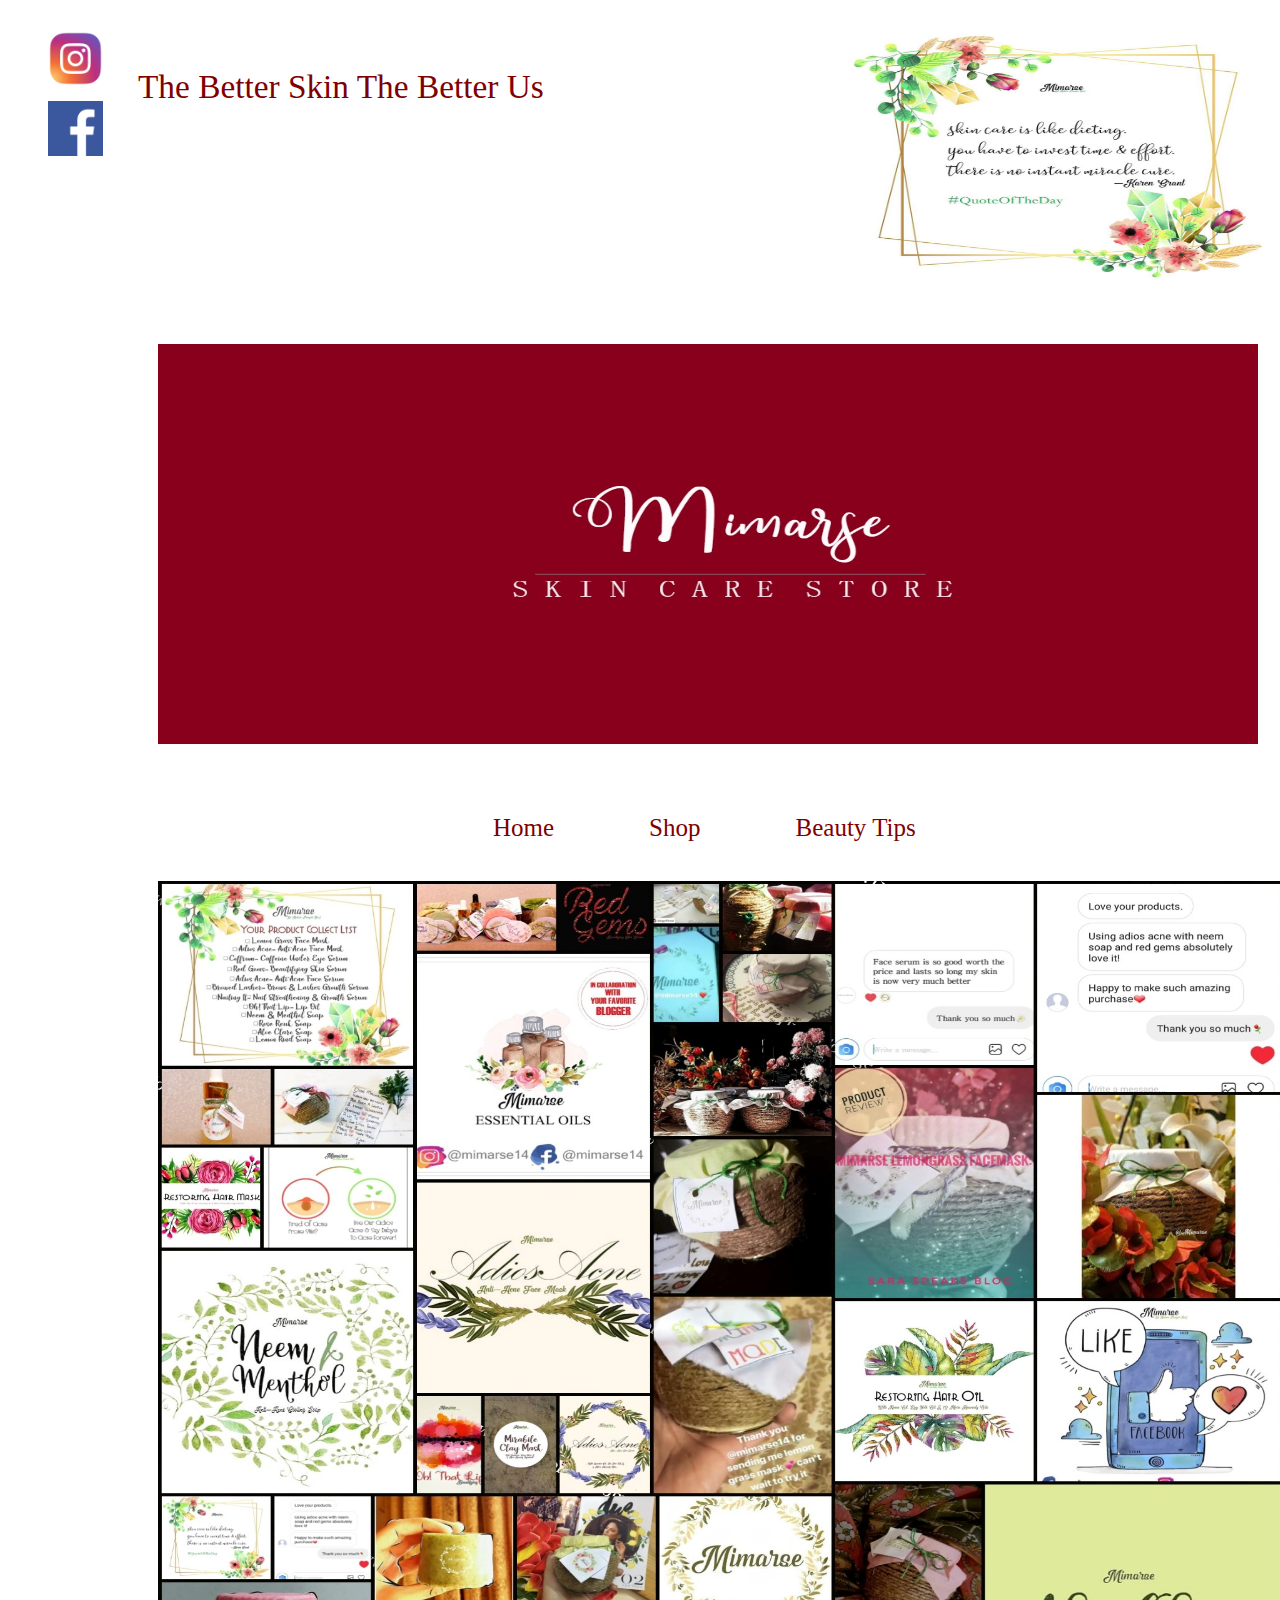
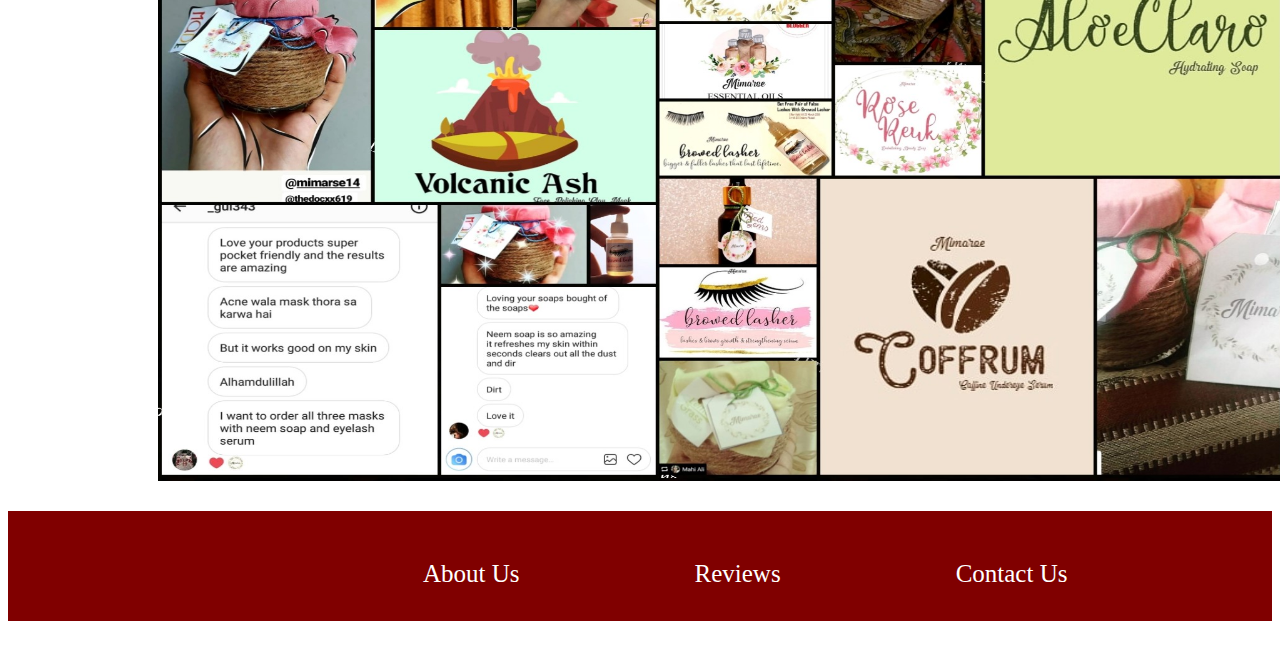
<file: index.html>
<!DOCTYPE html>
<html>

<head>
    <meta charset="UTF-8">
    
     <title>Mimarse : Making you beatuiful</title>
    
    <link rel="icon" type="image/png" href="images/m1.png" />
    <link rel="stylesheet" href="css/main.css">
</head>

<body>
    <div class="social">  
    <ul>
                  <li><a href="https://www.instagram.com/mimarseskincare/?hl=en" target="_blank"><img src="images/social/insta.png" alt="insta" width="55px" height="55px"></a></li>
        <!-- <li><a href="https://github.com/SyedAbbas1" target="_blank"><img src="images/g.png" alt="g" width="55px" height="55px"></a></li>-->
            <li><a href="https://www.facebook.com/mimarse14/" target="_blank"><img src="images/social/faceb.png" alt="faceb" width="55px" height="55px"> </a></li>
               
                
              




            </ul>
    </div>
    <div class="medil">
        <p>The Better Skin The Better Us</p>
    </div>
    
    <div class="med">
        <img src="images/mim35.jpg" alt="mim35" width="420" height="270">
        </div>
    <div class="container">
        
        <div class="head">
            
            <img src="images/mim1.jpeg" alt="mim1" width="1100" height="400">
                   <!--     <h1> Syed Haider Abbas</h1> -->
         <!--   <img src="images/m2.png" alt="m2" width="700" height="300" --> 
            
            <div class="mak">
            <ul>
              <div>
           <li><a href="index.html" style="text-decoration:none">Home</a></li>
                <li><a href="resume.html" style="text-decoration:none">Shop</a></li>
                <!--  <li><a href="project.html">Projects</a></li> -->
                <li><a href="tips.html" style="text-decoration:none">Beauty Tips</a></li>




            </ul>
            
                </div>
        </div>
        

        <div class="body"> 
                    <img src="images/mim90.jpg" alt="mim90" width="1125" height="1200">
                    
                    
                <!--    <p>I am also a member of Phi Theta Kappa and Upsilon Pi Epsilon. This website portrays my skills in technologies and languages. It also reflecs the projects I have completed at IIT thus far. </p>
                   
                    <p>Besides academics, I like to play soccer, watch movies, and explore diffrent cultures.</p> <p>If you wish to contact my info is given in the Contact Me tab. </p>
                  -->
                    </div>
    </div>
   
        
</body>
    <footer class="footer">
   
    <ul>
              <div>
        <li><a href="aboutus.html" style="text-decoration:none">About Us</a></li>
            <li><a href="review.html" style="text-decoration:none">Reviews</a></li> 
              <!--  <li><a href="project.html">Projects</a></li> -->
                <li><a href="Contactme.html" style="text-decoration:none">Contact Us</a></li>
        </div>
        </ul>
    
 
   
    
    </footer> 
    

</html>
</file>
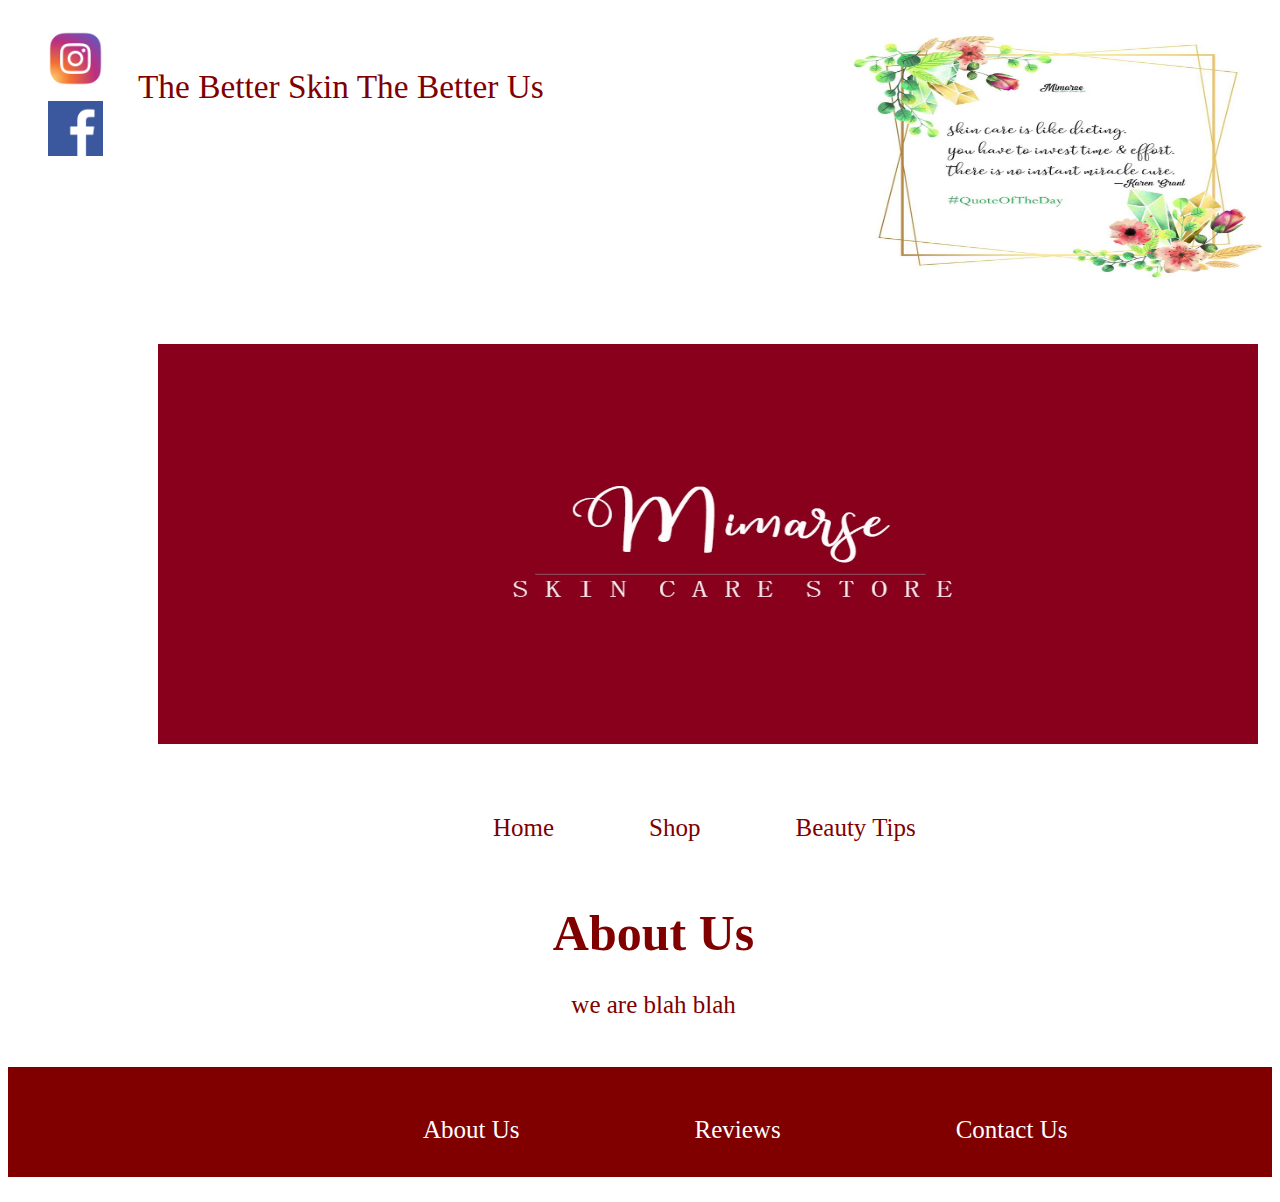
<file: aboutus.html>
<!DOCTYPE html>
<html>

<head>
    <meta charset="UTF-8">
    
     <title>Mimarse : Making you beatuiful</title>
    
    <link rel="icon" type="image/png" href="images/m1.png" />
    <link rel="stylesheet" href="css/main.css">
</head>

<body>
    <div class="social">  
    <ul>
                  <li><a href="https://www.instagram.com/mimarseskincare/?hl=en" target="_blank"><img src="images/social/insta.png" alt="insta" width="55px" height="55px"></a></li>
        <!-- <li><a href="https://github.com/SyedAbbas1" target="_blank"><img src="images/g.png" alt="g" width="55px" height="55px"></a></li>-->
            <li><a href="https://www.facebook.com/mimarse14/" target="_blank"><img src="images/social/faceb.png" alt="faceb" width="55px" height="55px"> </a></li>
               
                
              




            </ul>
    </div>
    
     <div class="medil">
        <p>The Better Skin The Better Us</p>
    </div>
    
    <div class="med">
        <img src="images/mim35.jpg" alt="mim35" width="420" height="270">
        </div>
    <div class="container">
        
        <div class="head">
            
            <img src="images/mim1.jpeg" alt="mim1" width="1100" height="400">
                   <!--     <h1> Syed Haider Abbas</h1> -->
         <!--   <img src="images/m2.png" alt="m2" width="700" height="300" --> 
            
            
            <ul>
               <li><a href="index.html" style="text-decoration:none">Home</a></li>
                <li><a href="resume.html" style="text-decoration:none">Shop</a></li>
                <!--  <li><a href="project.html">Projects</a></li> -->
                <li><a href="tips.html" style="text-decoration:none">Beauty Tips</a></li>





            </ul>
           

        </div>
        <div class="body">
                     
        <h1>About Us</h1>
            <p>we are blah blah </p>

    </div>
    </div>
</body>
 <footer class="footer">
   
    <ul>
              <div>
        <li><a href="aboutus.html" style="text-decoration:none">About Us</a></li>
            <li><a href="review.html" style="text-decoration:none">Reviews</a></li> 
              <!--  <li><a href="project.html">Projects</a></li> -->
                <li><a href="Contactme.html" style="text-decoration:none">Contact Us</a></li>
        </div>
        </ul>
    
 
   
    
    </footer> 
    
    

</html>
</file>
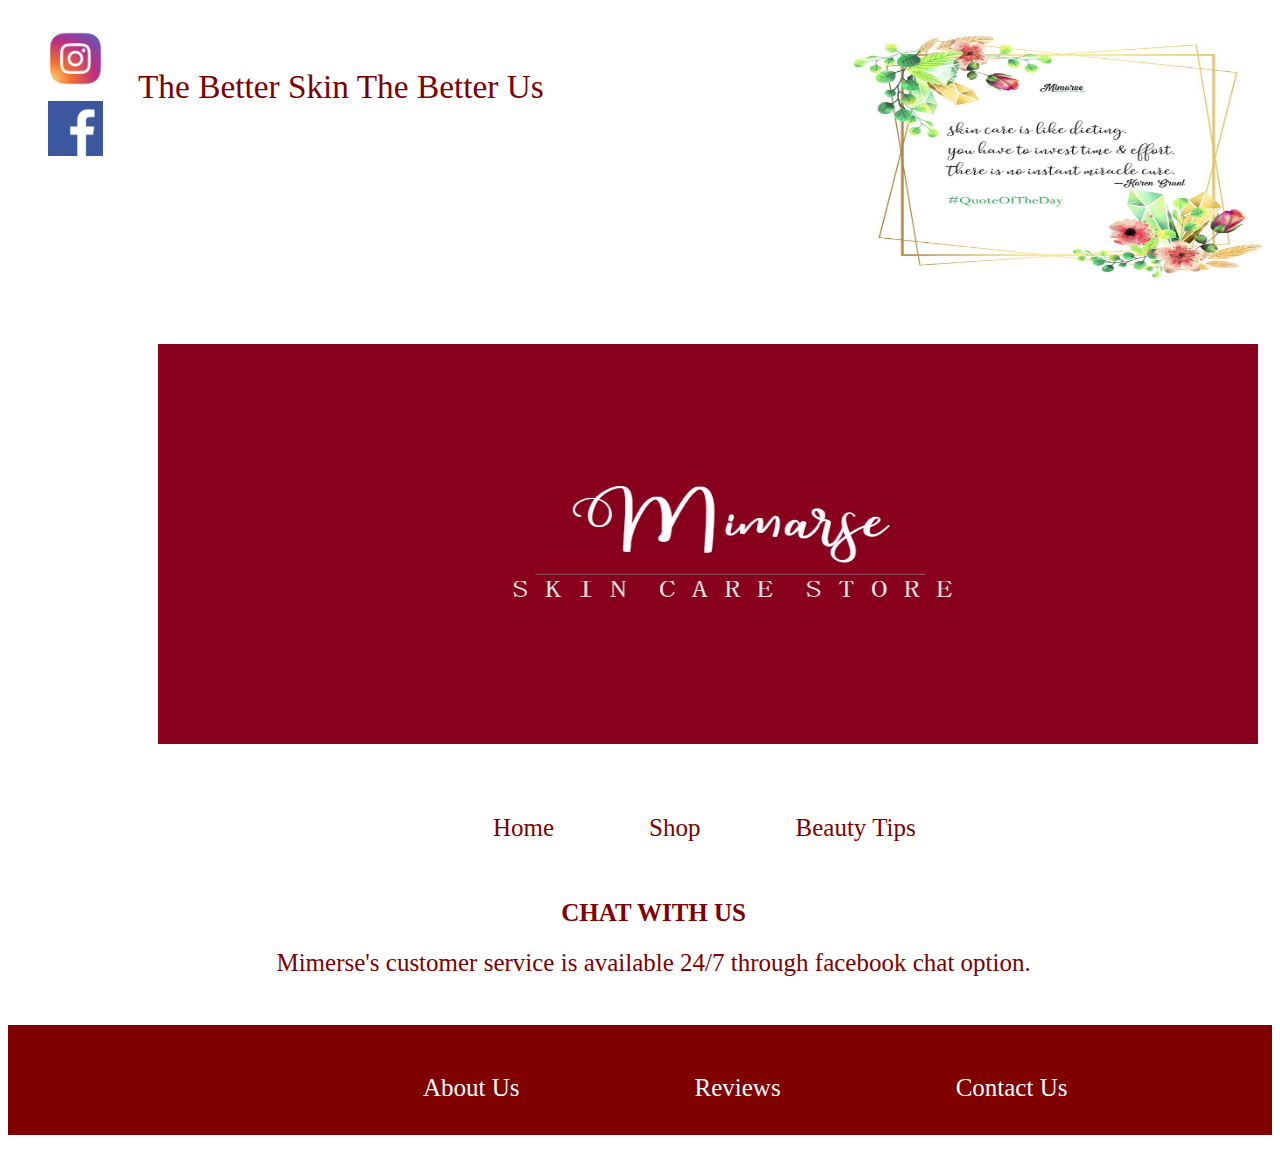
<file: Contactme.html>
<!DOCTYPE html>
<html>

<head>
    <meta charset="UTF-8">
    
     <title>Mimarse : Making you beatuiful</title>
    
    <link rel="icon" type="image/png" href="images/m1.png" />
    <link rel="stylesheet" href="css/main.css">
</head>

<body>
    <div class="social">  
    <ul>
                  <li><a href="https://www.instagram.com/mimarseskincare/?hl=en" target="_blank"><img src="images/social/insta.png" alt="insta" width="55px" height="55px"></a></li>
        <!-- <li><a href="https://github.com/SyedAbbas1" target="_blank"><img src="images/g.png" alt="g" width="55px" height="55px"></a></li>-->
            <li><a href="https://www.facebook.com/mimarse14/" target="_blank"><img src="images/social/faceb.png" alt="faceb" width="55px" height="55px"> </a></li>
               
                
              




            </ul>
    </div>
    
     <div class="medil">
        <p>The Better Skin The Better Us</p>
    </div>
    
    <div class="med">
        <img src="images/mim35.jpg" alt="mim35" width="420" height="270">
        </div>
    <div class="container">
        
        <div class="head">
            
            <img src="images/mim1.jpeg" alt="mim1" width="1100" height="400">
                   <!--     <h1> Syed Haider Abbas</h1> -->
         <!--   <img src="images/m2.png" alt="m2" width="700" height="300" --> 
            
            
            <ul>
            <li><a href="index.html" style="text-decoration:none">Home</a></li>
                <li><a href="resume.html" style="text-decoration:none">Shop</a></li>
                <!--  <li><a href="project.html">Projects</a></li> -->
                <li><a href="tips.html" style="text-decoration:none">Beauty Tips</a></li>





            </ul>
           

        </div>
        <div class="body">
            <section id="contact ">
                   <p><strong>
                    
                    CHAT WITH US
                    </strong></p>
                
                <p>Mimerse's customer service is available 24/7 through facebook chat option. </p>
                
             
                    
            
                

               
            </section>
        </div>


    </div>
</body>
<footer class="footer">
   
    <ul>
              <div>
        <li><a href="aboutus.html" style="text-decoration:none">About Us</a></li>
            <li><a href="review.html" style="text-decoration:none">Reviews</a></li> 
              <!--  <li><a href="project.html">Projects</a></li> -->
                <li><a href="Contactme.html" style="text-decoration:none">Contact Us</a></li>
        </div>
        </ul>
    
 
   
    
    </footer> 
    

</html>
</file>
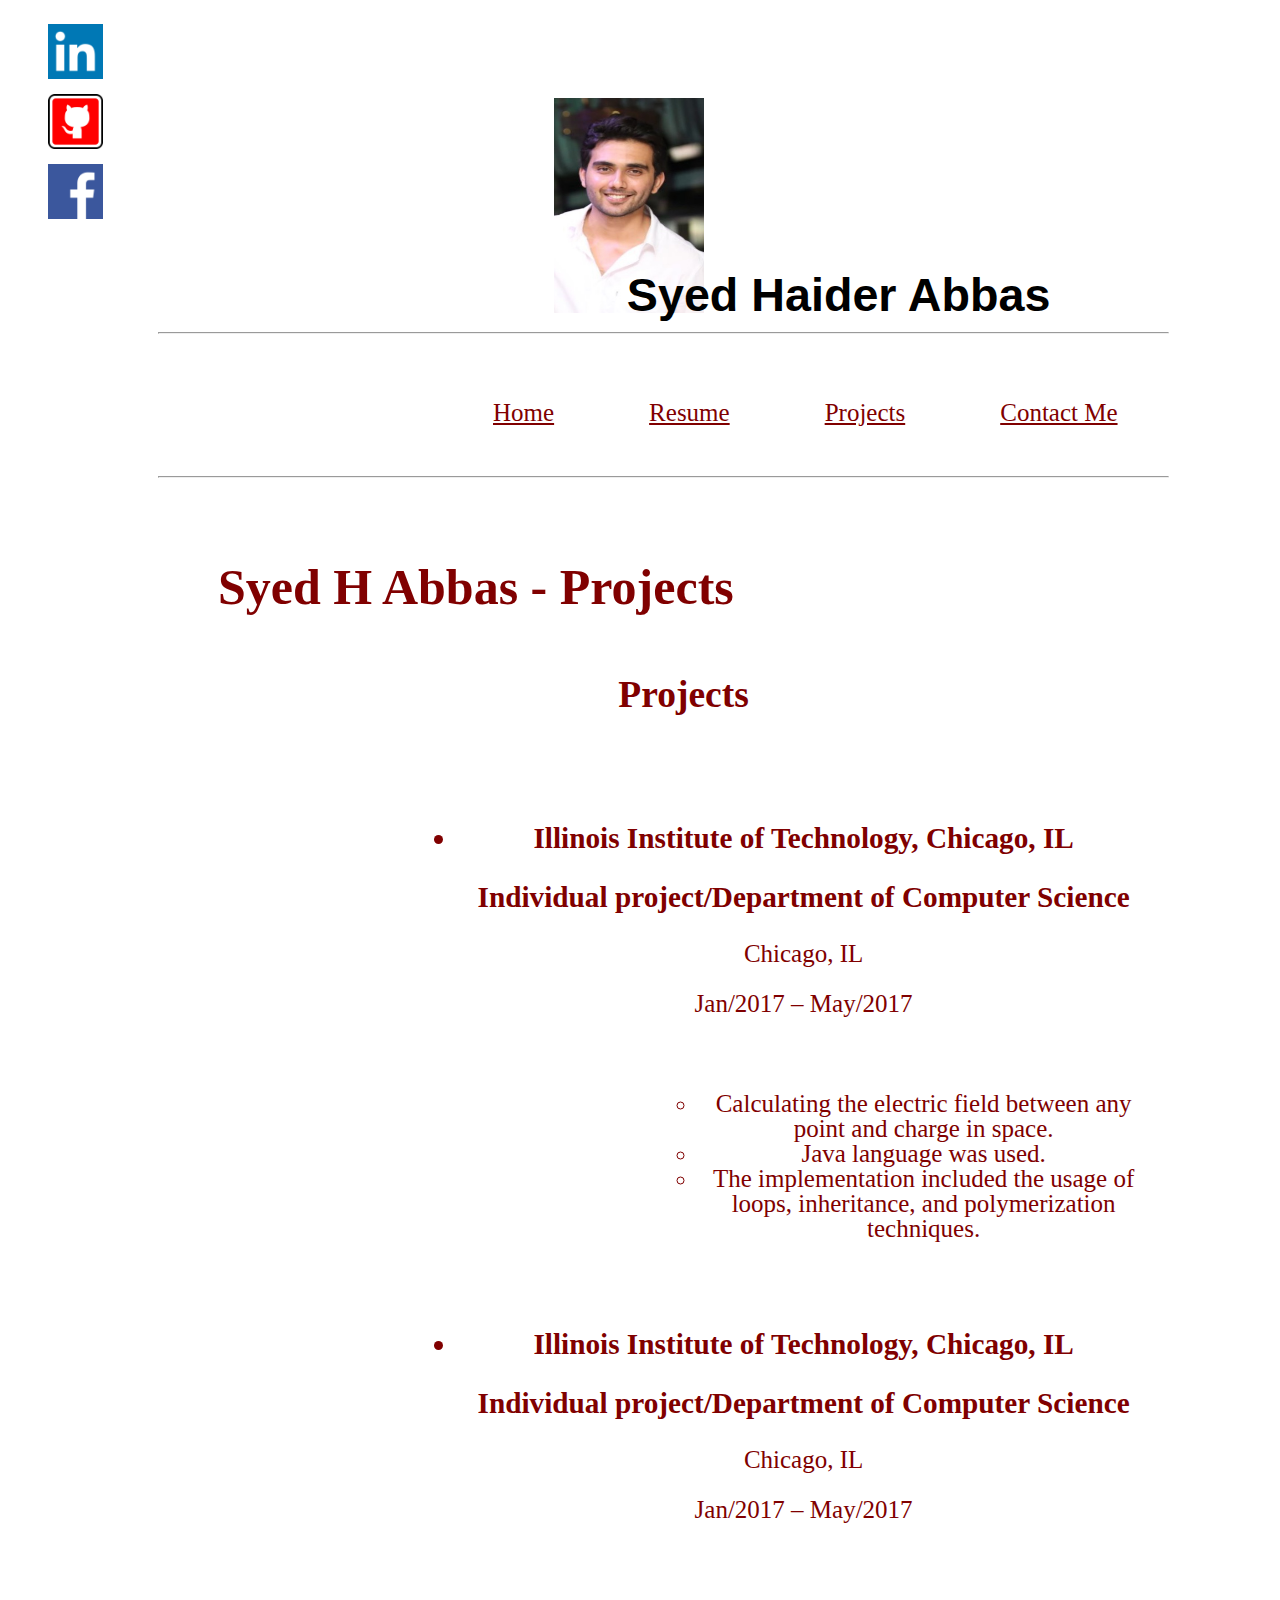
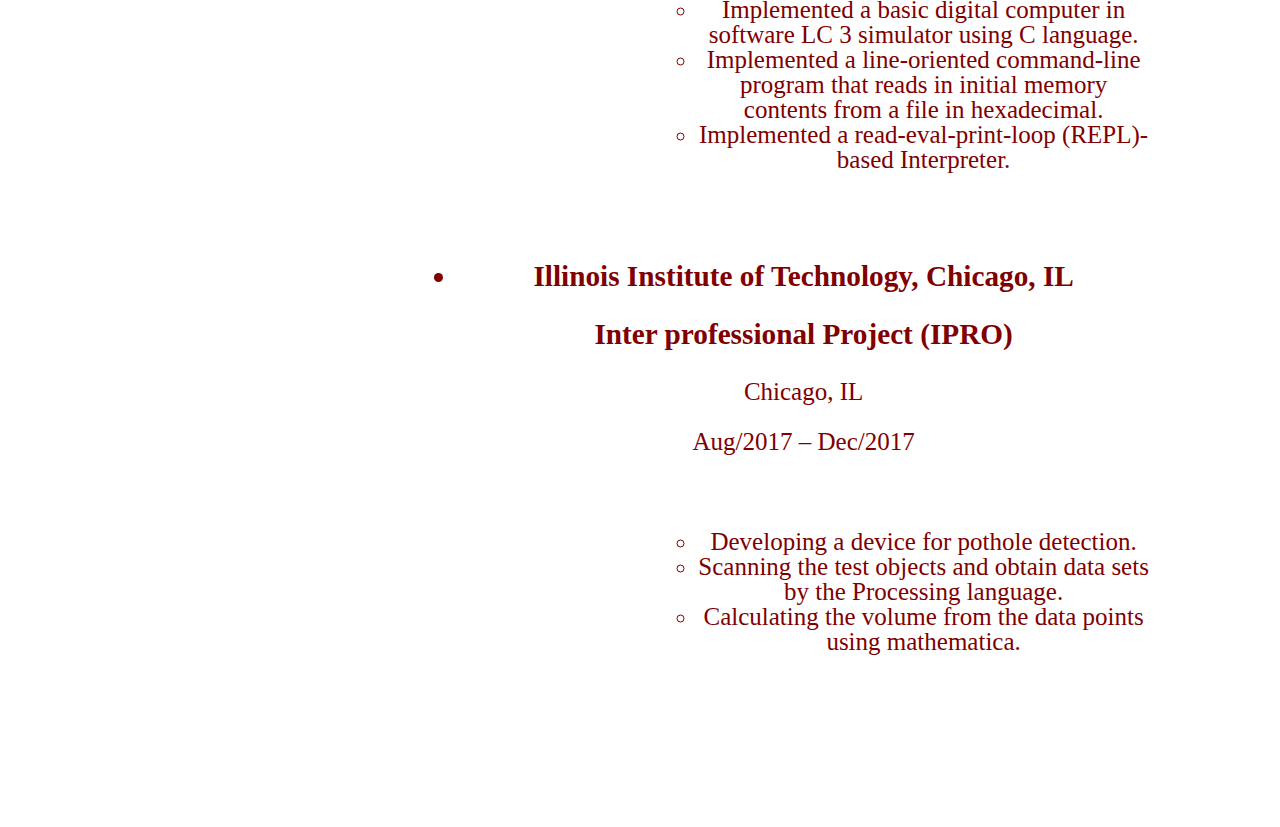
<file: project.html>
<!DOCTYPE html>
<html>

<head>
    <meta charset="UTF-8">
    <title>Syed H Abbas Projects</title>
        <link rel="icon" type="image/png" href="images/iiiit.png" />

    <link rel="stylesheet" href="css/main.css">
</head>

<body>
    <div class="social">
        <ul>
          
               <li><a href="https://www.linkedin.com/in/syed-abbas-93195a149/" target="_blank"><img src="images/social/link.png" alt="link" width="55px" height="55px"></a></li>
             <li><a href="https://github.com/SyedAbbas1" target="_blank"><img src="images/g.png" alt="g" width="55px" height="55px"></a></li>
            <li><a href="https://www.facebook.com/haider8" target="_blank"><img src="images/social/faceb.png" alt="faceb" width="55px" height="55px"> </a></li>
           
          





        </ul>
    </div>

    <div class="container">
        <div class="head">
            <img src="images/dp.jpeg" alt="dp" width="150" height="215">
            <h1>Syed Haider Abbas</h1>
        <!--  <img src="images/name.png" alt="site name"> -->
            <hr/>
            <ul>
                <li><a href="index.html">Home</a></li>
                <li><a href="resume.html">Resume</a></li>
                <li><a href="project.html">Projects</a></li>
                <li><a href="Contactme.html">Contact Me</a></li>




            </ul>
            <hr/>

        </div>

        <div class="body">
            <link rel="stylesheet" href="css/resumestyle.css">

            <head>
                <h1><center>Syed H Abbas - Projects</center></h1>
            </head>
            
            <div id="header_ida">
            <section id="project ">
                <h2>Projects</h2>
                
            <ul>
                <h3><li>Illinois Institute of Technology, Chicago, IL</li></h3>
                <h3>Individual project/Department of Computer Science</h3>
                <p class="location ">Chicago, IL</p>
                <p class="employement_years ">Jan/2017 – May/2017 </p>
                <ul>
                    <li>Calculating the electric field between any point and charge in space. </li>
                    <li>Java language was used.</li>
                    <li>The implementation included the usage of loops, inheritance, and polymerization techniques. </li>
                   
                </ul>
                <p> </p>
                <h3><li>Illinois Institute of Technology, Chicago, IL</li></h3>
                <h3>Individual project/Department of Computer Science</h3>
                <p class="location ">Chicago, IL</p>
                <p class="employement_years ">Jan/2017 – May/2017 </p>
                <ul>
                    <li>Implemented a basic digital computer in software LC 3 simulator using C language. </li>
                    <li>Implemented a line-oriented command-line program that reads in initial memory contents from a file in hexadecimal.</li>
                    <li>Implemented a read-eval-print-loop (REPL)-based Interpreter. </li>

                </ul>
                <p> </p>
                <h3><li>Illinois Institute of Technology, Chicago, IL</li></h3>
                <h3>Inter professional Project (IPRO) </h3>
                <p class="location ">Chicago, IL</p>
                <p class="employement_years ">Aug/2017 – Dec/2017 </p>
                <ul>
                    <li>Developing a device for pothole detection. </li>
                    <li>Scanning the test objects and obtain data sets by the Processing language. </li>
                    <li>Calculating the volume from the data points using mathematica.</li>

                </ul>

                </ul>
            </section>
            </div>
        </div>
    </div>
</body>

</html>
</file>
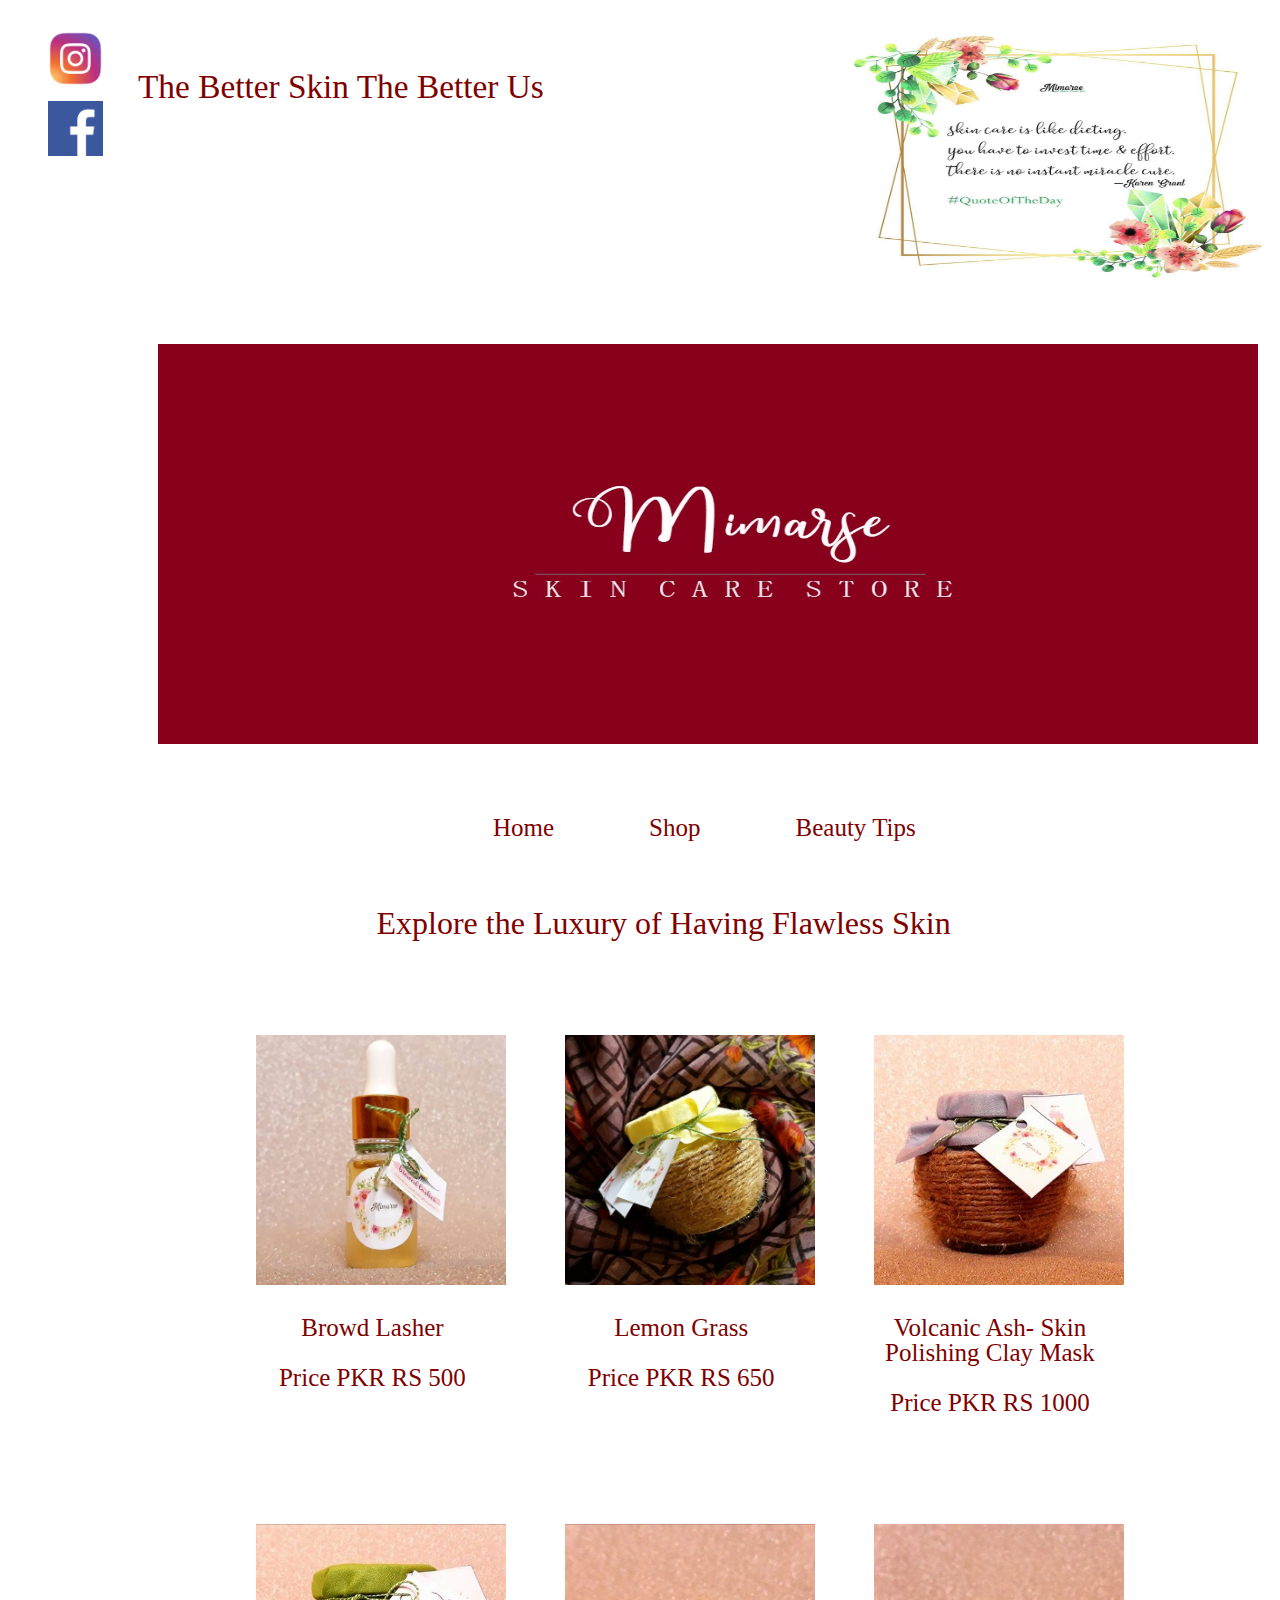
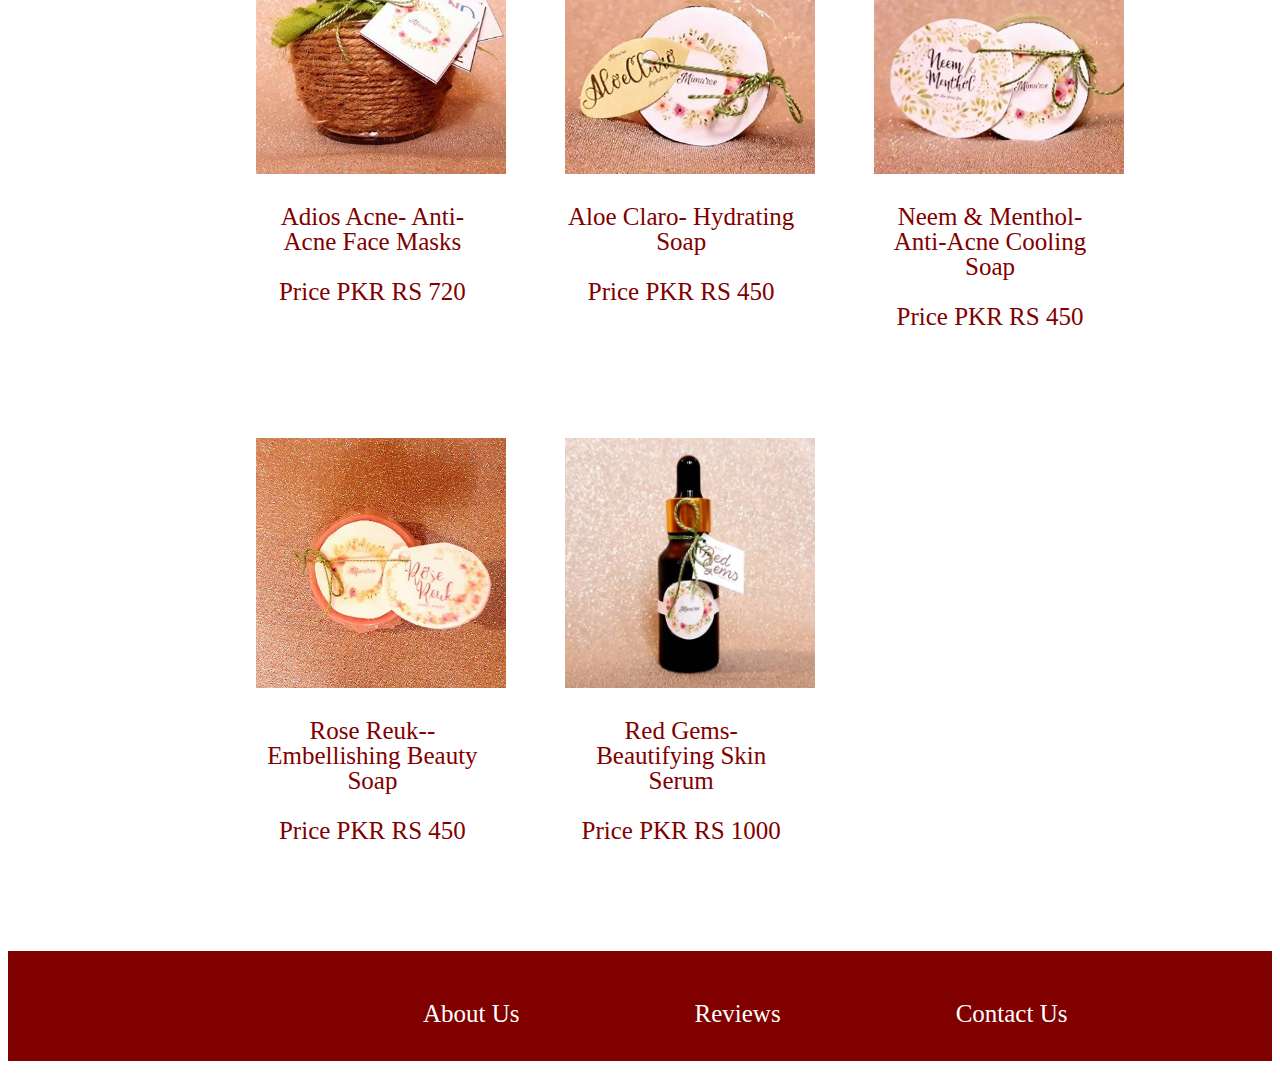
<file: resume.html>
<!DOCTYPE html>
<html>

<head>
    <meta charset="UTF-8">
    <title>Syed H Abbas Resume</title>
    <link rel="icon" type="image/png" href="images/m1.png" />
    <link rel="stylesheet" href="css/main.css">
</head>

<body>
    <div class="social">
        <ul>
            <li><a href="https://www.instagram.com/mimarseskincare/?hl=en" target="_blank"><img src="images/social/insta.png" alt="insta" width="55px" height="55px"></a></li>
            <!-- <li><a href="https://github.com/SyedAbbas1" target="_blank"><img src="images/g.png" alt="g" width="55px" height="55px"></a></li>-->
            <li><a href="https://www.facebook.com/mimarse14/" target="_blank"><img src="images/social/faceb.png" alt="faceb" width="55px" height="55px"> </a></li>







        </ul>
    </div>

     <div class="medil">
        <p>The Better Skin The Better Us</p>
    </div>
    
    <div class="med">
        <img src="images/mim35.jpg" alt="mim35" width="420" height="270">
        </div>
    <div class="container">
        
        <div class="head">
            
            <img src="images/mim1.jpeg" alt="mim1" width="1100" height="400">
            <!--     <h1> Syed Haider Abbas</h1> -->
            <!--   <img src="images/m2.png" alt="m2" width="700" height="300" -->

           
            <ul>
                <li><a href="index.html" style="text-decoration:none">Home</a></li>
                <li><a href="resume.html" style="text-decoration:none">Shop</a></li>
                <!--  <li><a href="project.html">Projects</a></li> -->
                <li><a href="tips.html" style="text-decoration:none">Beauty Tips</a></li>




            </ul>
            

        </div>

 <div class="com">
            <p>Explore the Luxury of Having Flawless Skin</p>
                </div>
        <div class="body">
            <link rel="stylesheet" href="css/resumestyle.css">
           
            <div class="column">


                <a href="https://www.facebook.com/commerce/products/1966179153452930/" target="_blank"><img src="images/browedlasher.jpg" alt="browedlasher" width="250px" height="250px"> </a>
                <p>Browd Lasher </p>
                <p>Price PKR RS 500</p>

            </div>
            <div class="column">
                <a href="https://www.facebook.com/commerce/products/1689951691087492/" target="_blank"><img src="images/lemongrass.jpg" alt="lemongrass" width="250px" height="250px"> </a>
                <p>Lemon Grass </p>
                <p>Price PKR RS 650</p>

            </div>
            <div class="column">

                <a href="https://www.facebook.com/commerce/products/1612125218900475/" target="_blank"><img src="images/volcanicash.jpg" alt="volcanicash" width="250px" height="250px"> </a>
                <p>Volcanic Ash- Skin Polishing Clay Mask </p>
                <p>Price PKR RS 1000</p>

            </div>

            <div class="column">
                <a href="https://www.facebook.com/commerce/products/1649841415070962/" target="_blank"><img src="images/adiosacne.jpg" alt="adiosacne" width="250px" height="250px"> </a>
                <p>Adios Acne- Anti-Acne Face Masks </p>
                <p>Price PKR RS 720</p>
            </div>
        
            <div class="column">
                <a href="https://www.facebook.com/commerce/products/1668971129858564/" target="_blank"><img src="images/aloeclaro.jpg" alt="aloeclaro" width="250px" height="250px"> </a>
                <p>Aloe Claro- Hydrating Soap </p>
                <p>Price PKR RS 450</p>

            </div>

            <div class="column">
                <a href="https://www.facebook.com/commerce/products/1506406366148402/" target="_blank"><img src="images/neemmenthol.jpg" alt="neemmenthol" width="250px" height="250px"> </a>
                <p>Neem & Menthol- Anti-Acne Cooling Soap </p>
                <p>Price PKR RS 450</p>

            </div>

              <div class="column">
                <a href="https://www.facebook.com/commerce/products/1738172266228407/" target="_blank"><img src="images/rose.jpg" alt="rose" width="250px" height="250px"> </a>
                <p>Rose Reuk-- Embellishing Beauty Soap </p>
                <p>Price PKR RS 450</p>

            </div>
                          <div class="column">
                <a href="https://www.facebook.com/commerce/products/1862253703807536/" target="_blank"><img src="images/redgem.jpg" alt="redgem" width="250px" height="250px"> </a>
                <p>Red Gems- Beautifying Skin Serum </p>
                <p>Price PKR RS 1000</p>

            </div>


        </div>

    </div>
</body>
<footer class="footer">
   
    <ul>
              <div>
        <li><a href="aboutus.html" style="text-decoration:none">About Us</a></li>
             <li><a href="review.html" style="text-decoration:none">Reviews</a></li> 
              <!--  <li><a href="project.html">Projects</a></li> -->
                <li><a href="Contactme.html" style="text-decoration:none">Contact Us</a></li>
        </div>
        </ul>
    
 
   
    
    </footer> 
    

</html>
</file>
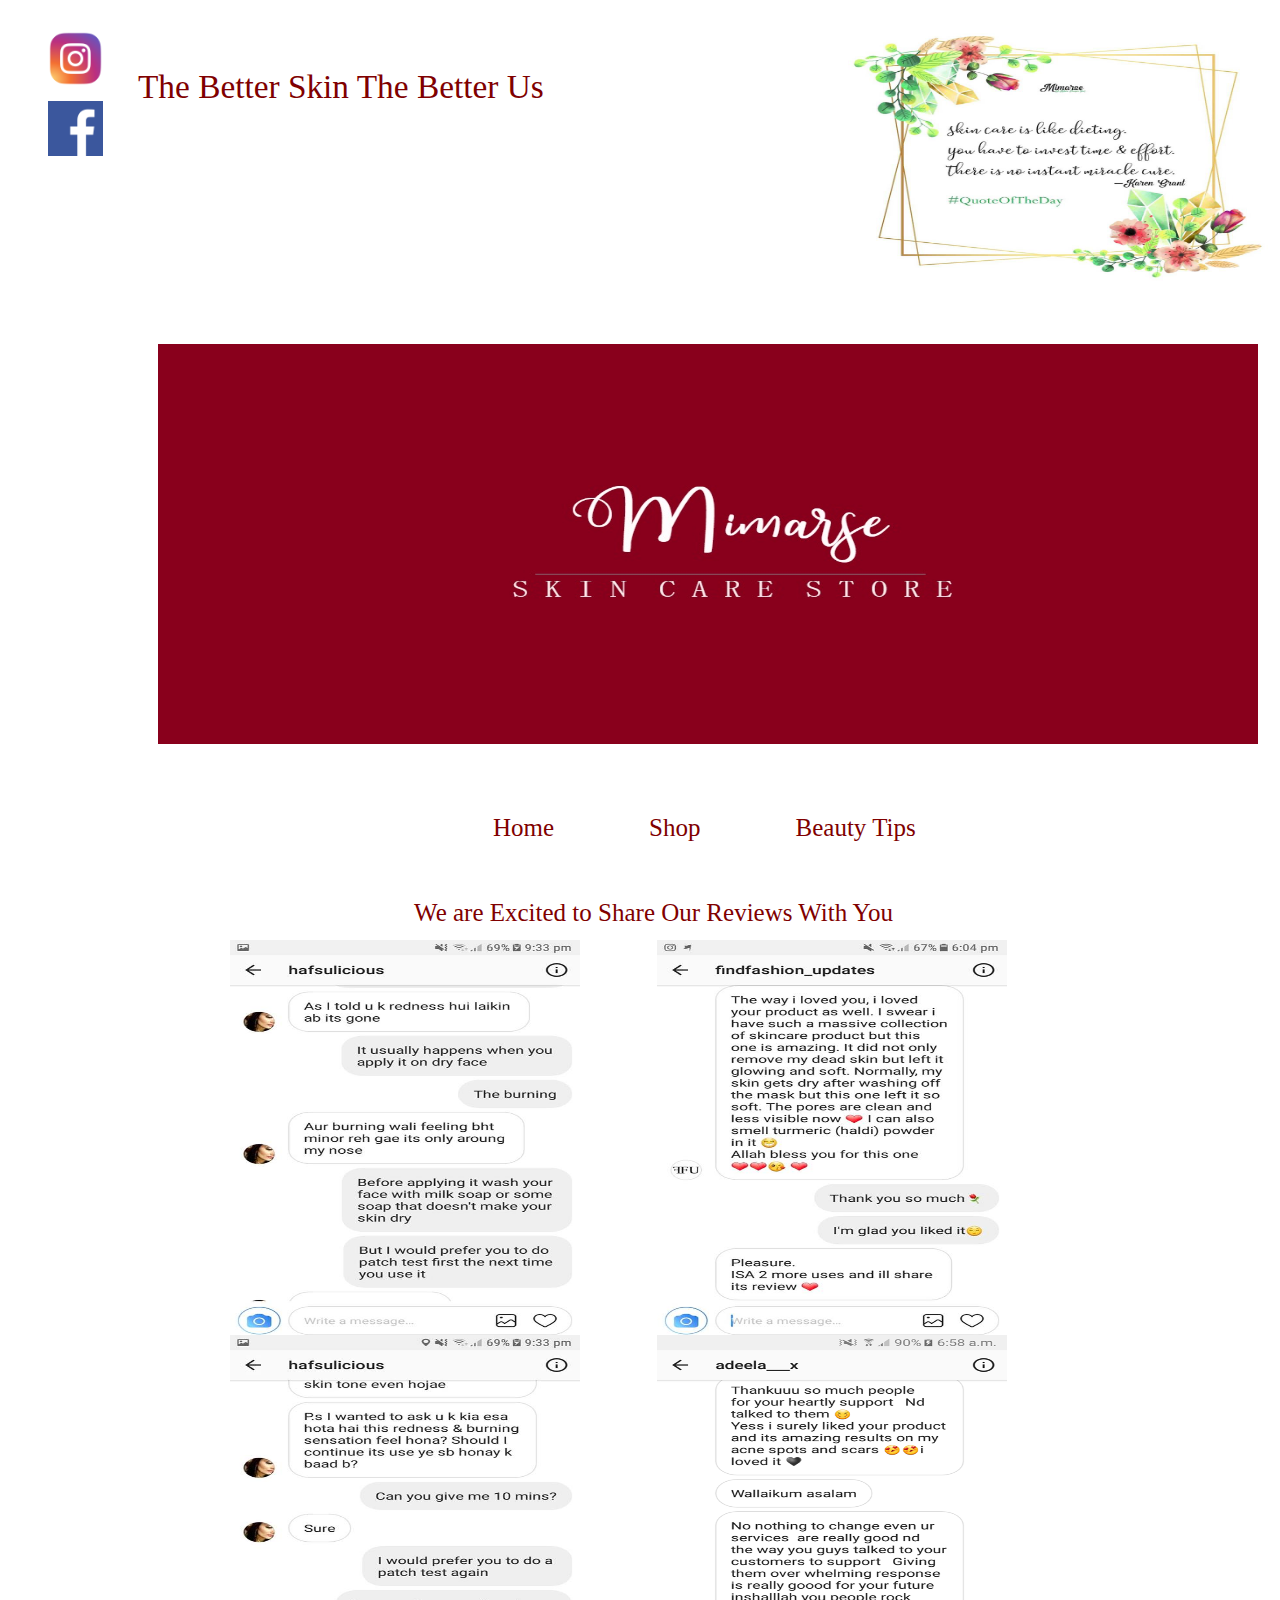
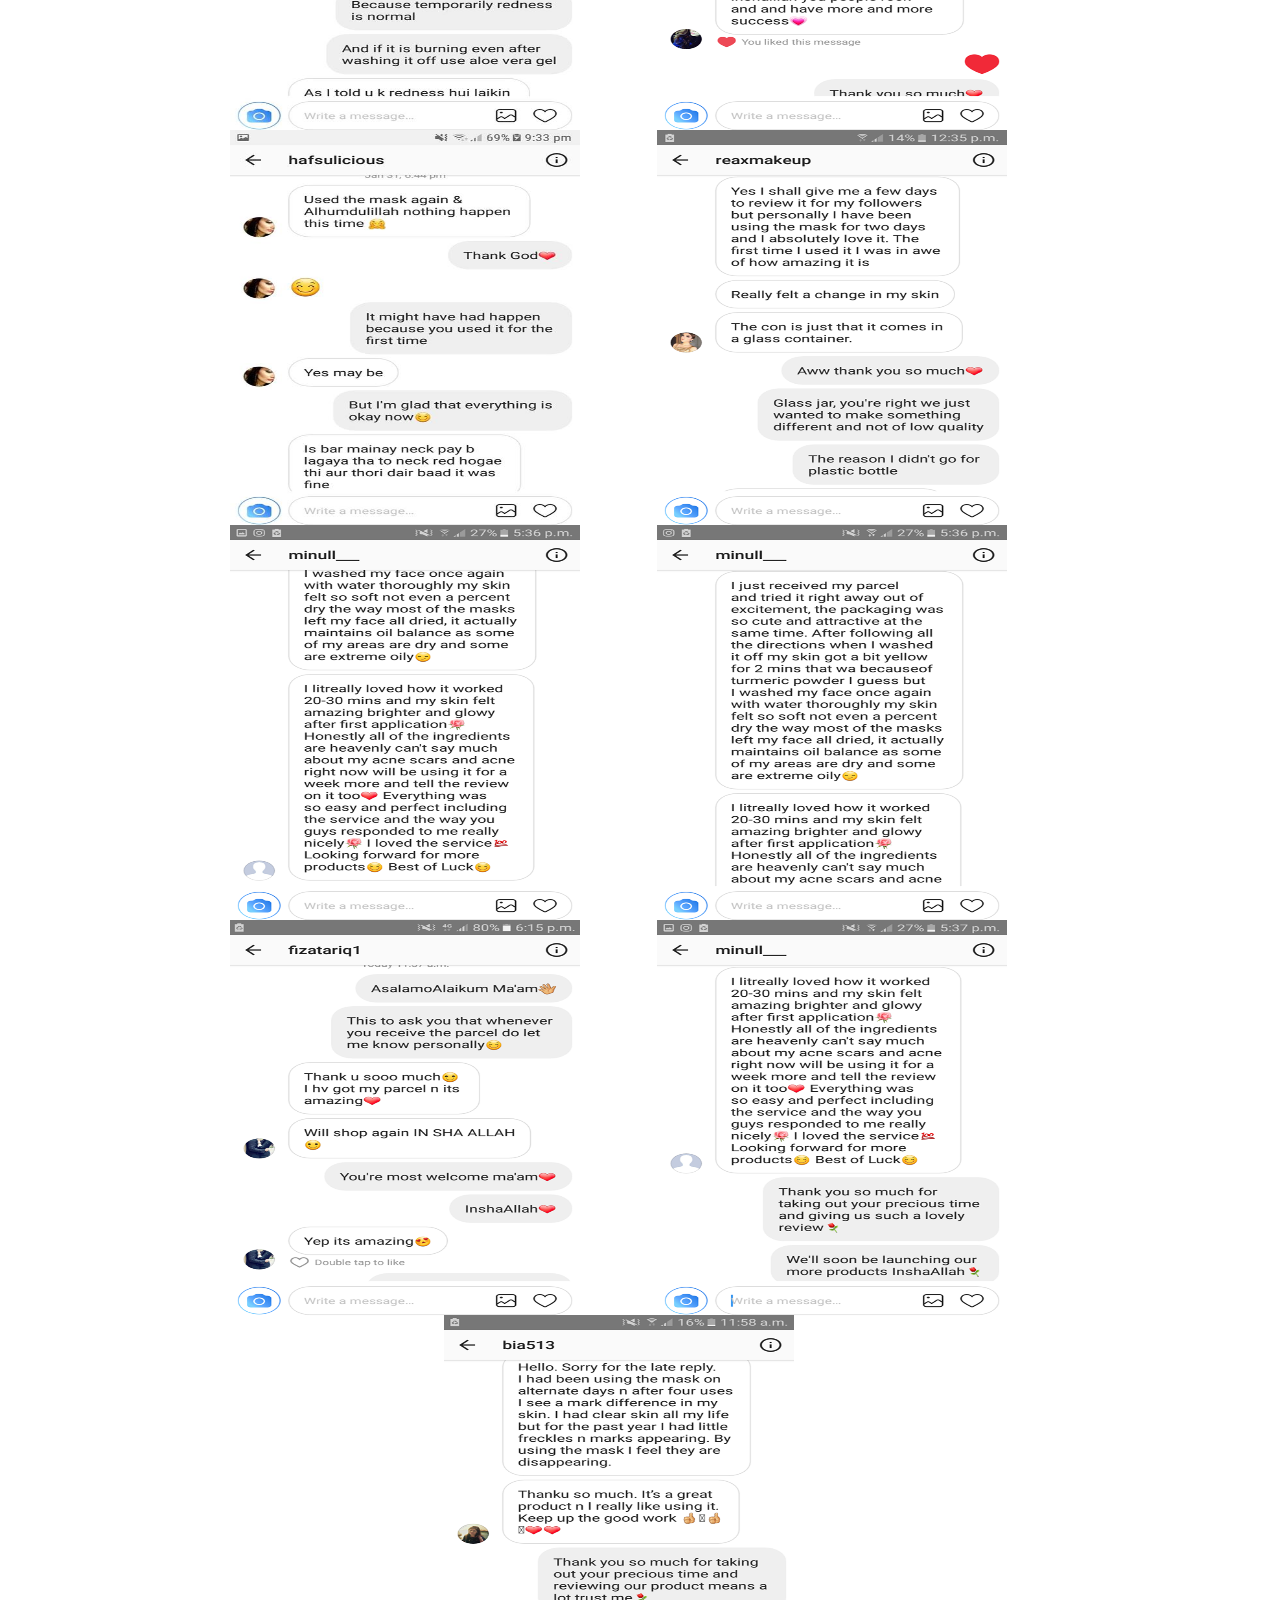
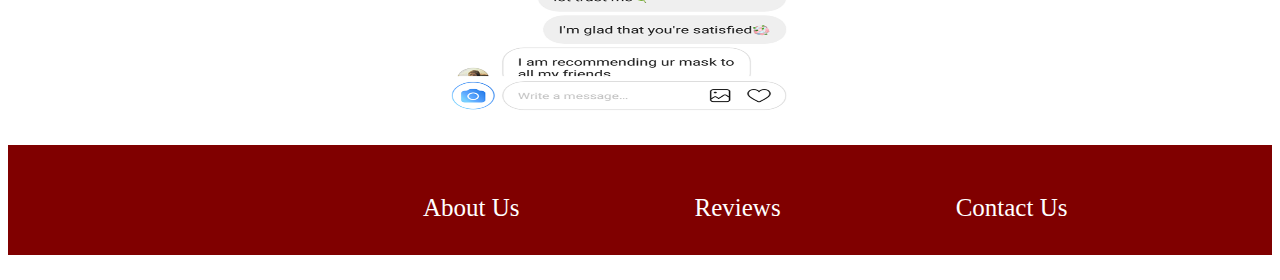
<file: review.html>
<!DOCTYPE html>
<html>

<head>
    <meta charset="UTF-8">
    
     <title>Mimarse : Making you beatuiful</title>
    
    <link rel="icon" type="image/png" href="images/m1.png" />
    <link rel="stylesheet" href="css/main.css">
</head>

<body>
    <div class="social">  
    <ul>
                  <li><a href="https://www.instagram.com/mimarseskincare/?hl=en" target="_blank"><img src="images/social/insta.png" alt="insta" width="55px" height="55px"></a></li>
        <!-- <li><a href="https://github.com/SyedAbbas1" target="_blank"><img src="images/g.png" alt="g" width="55px" height="55px"></a></li>-->
            <li><a href="https://www.facebook.com/mimarse14/" target="_blank"><img src="images/social/faceb.png" alt="faceb" width="55px" height="55px"> </a></li>
               
                
              




            </ul>
    </div>
    
     <div class="medil">
        <p>The Better Skin The Better Us</p>
    </div>
    
    <div class="med">
        <img src="images/mim35.jpg" alt="mim35" width="420" height="270">
        </div>
    <div class="container">
        
        <div class="head">
            
            <img src="images/mim1.jpeg" alt="mim1" width="1100" height="400">
                   <!--     <h1> Syed Haider Abbas</h1> -->
         <!--   <img src="images/m2.png" alt="m2" width="700" height="300" --> 
            
            
            <ul>
               <li><a href="index.html" style="text-decoration:none">Home</a></li>
                <li><a href="resume.html" style="text-decoration:none">Shop</a></li>
                <!--  <li><a href="project.html">Projects</a></li> -->
                <li><a href="tips.html" style="text-decoration:none">Beauty Tips</a></li>





            </ul>
           

        </div>
        <div class="body">
           <p> We are Excited to Share Our Reviews With You</p>
              <img src="images/1r.jpg" alt="1r" width="350" height="400">
              <img src="images/2r.jpg" alt="2r" width="350" height="400">
            <img src="images/3r.jpg" alt="3r" width="350" height="400">
              <img src="images/4r.png" alt="4r" width="350" height="400">
            <img src="images/5r.jpg" alt="5r" width="350" height="400">
              <img src="images/6r.png" alt="6r" width="350" height="400">
            <img src="images/7r.png" alt="7r" width="350" height="400">
              <img src="images/8r.png" alt="8r" width="350" height="400">
             <img src="images/9r.png" alt="9r" width="350" height="400">
             <img src="images/10r.png" alt="10r" width="350" height="400">
             <img src="images/11r.png" alt="11r" width="350" height="400">
            

    </div>
    </div>
</body>
 <footer class="footer">
   
    <ul>
              <div>
        <li><a href="aboutus.html" style="text-decoration:none">About Us</a></li>
            <li><a href="review.html" style="text-decoration:none">Reviews</a></li> 
              <!--  <li><a href="project.html">Projects</a></li> -->
                <li><a href="Contactme.html" style="text-decoration:none">Contact Us</a></li>
        </div>
        </ul>
    
 
   
    
    </footer> 
    
    

</html>
</file>
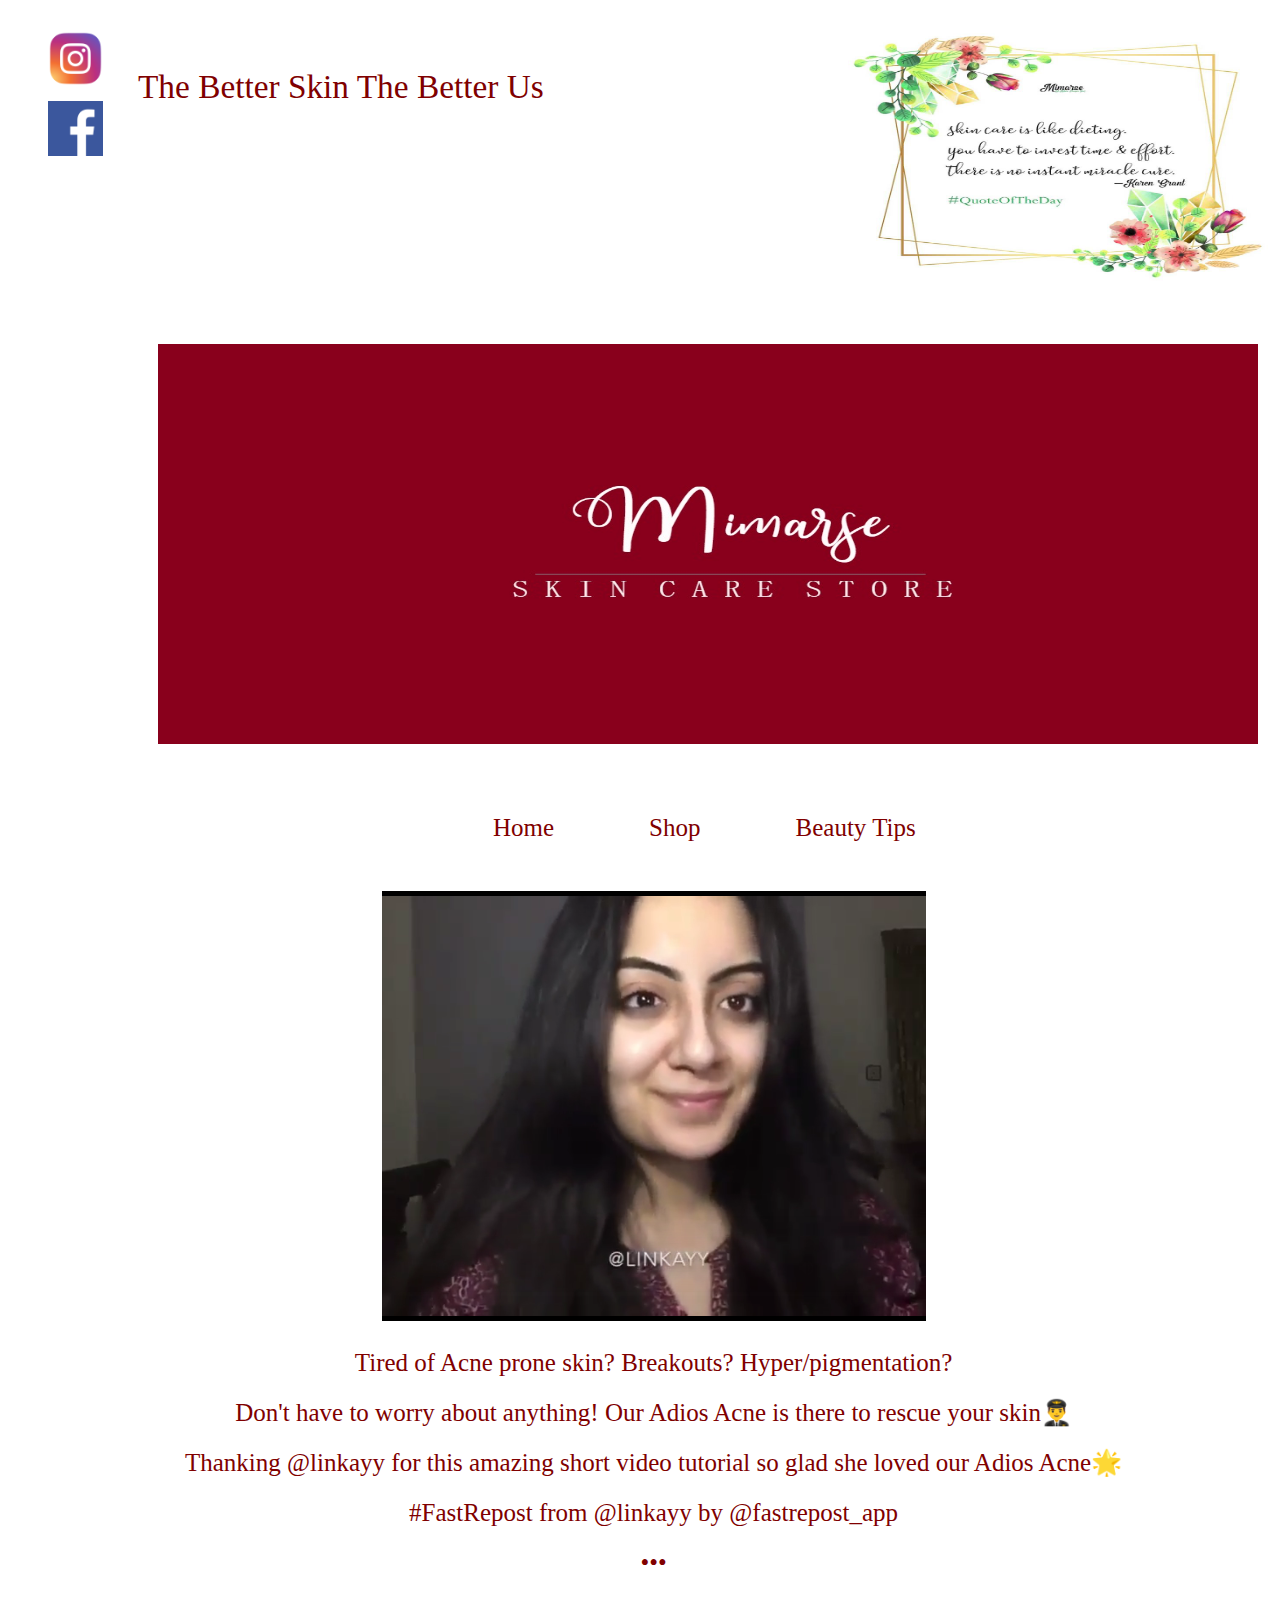
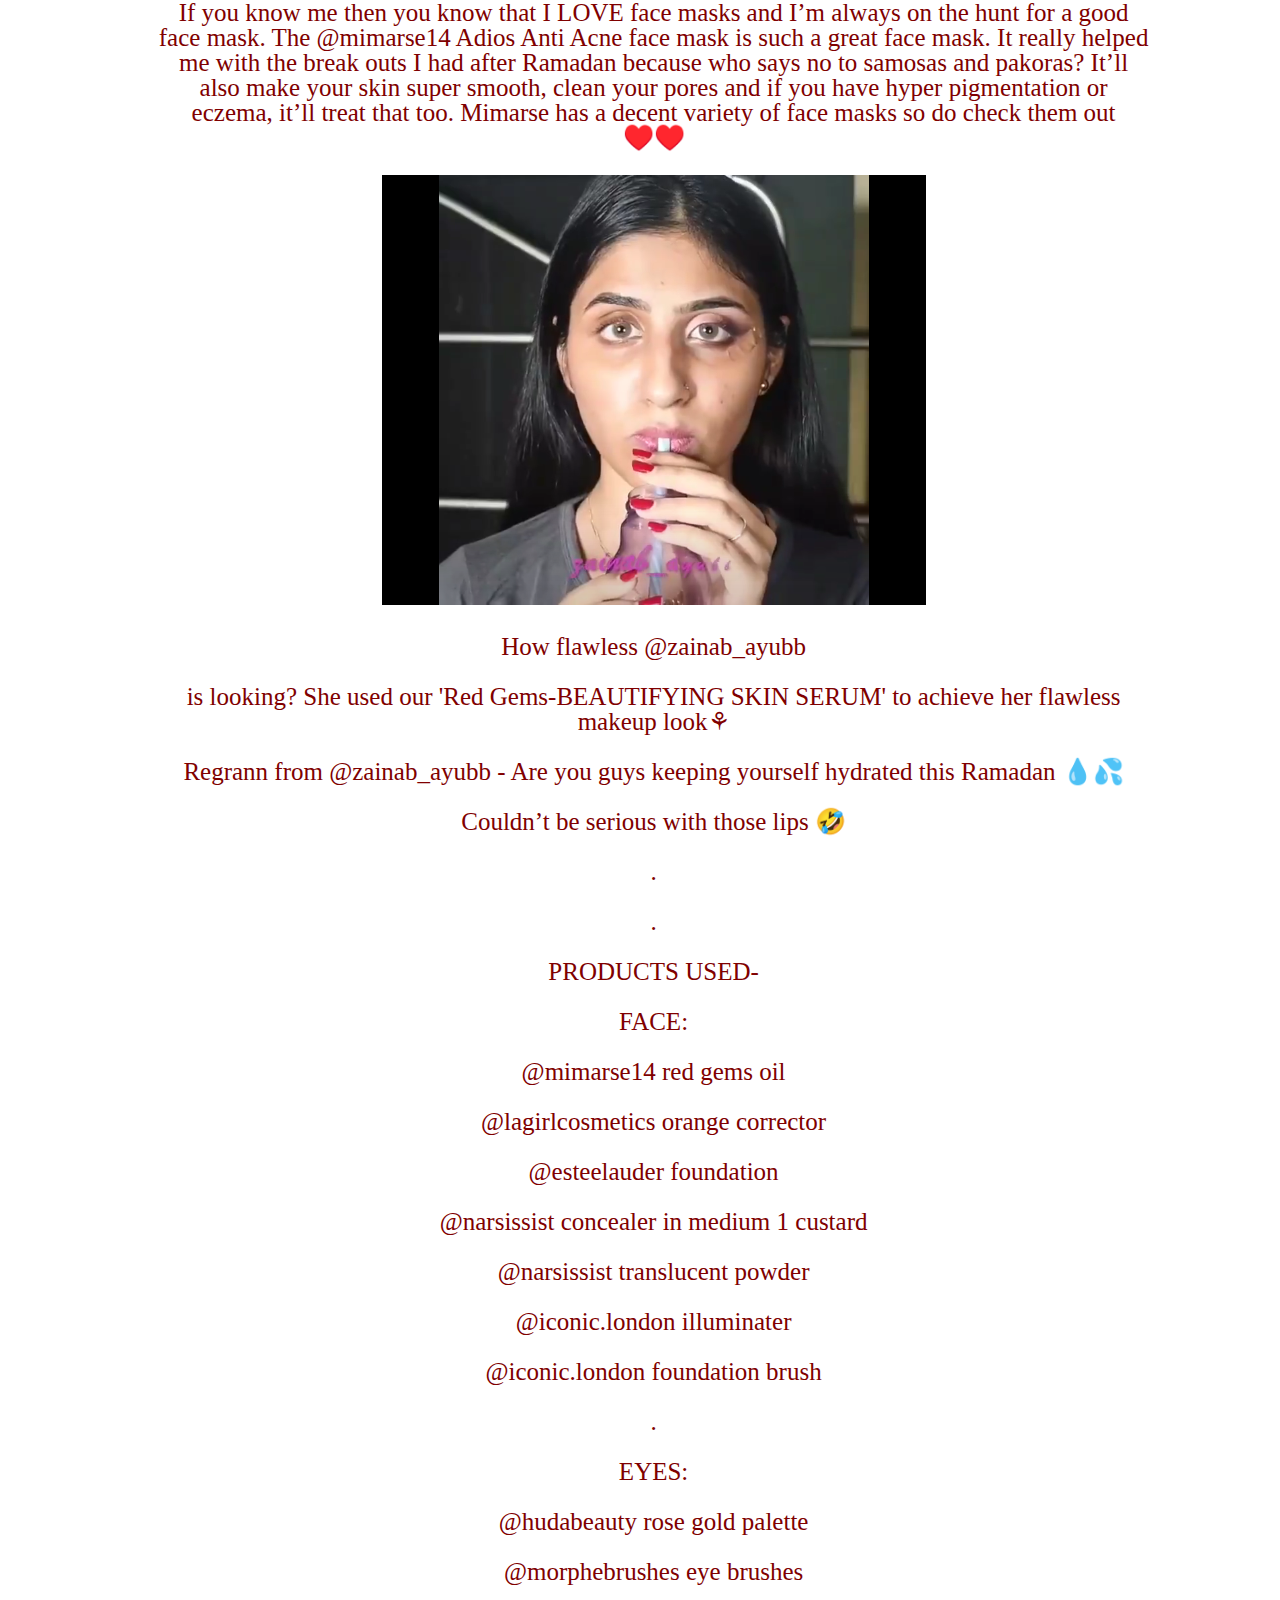
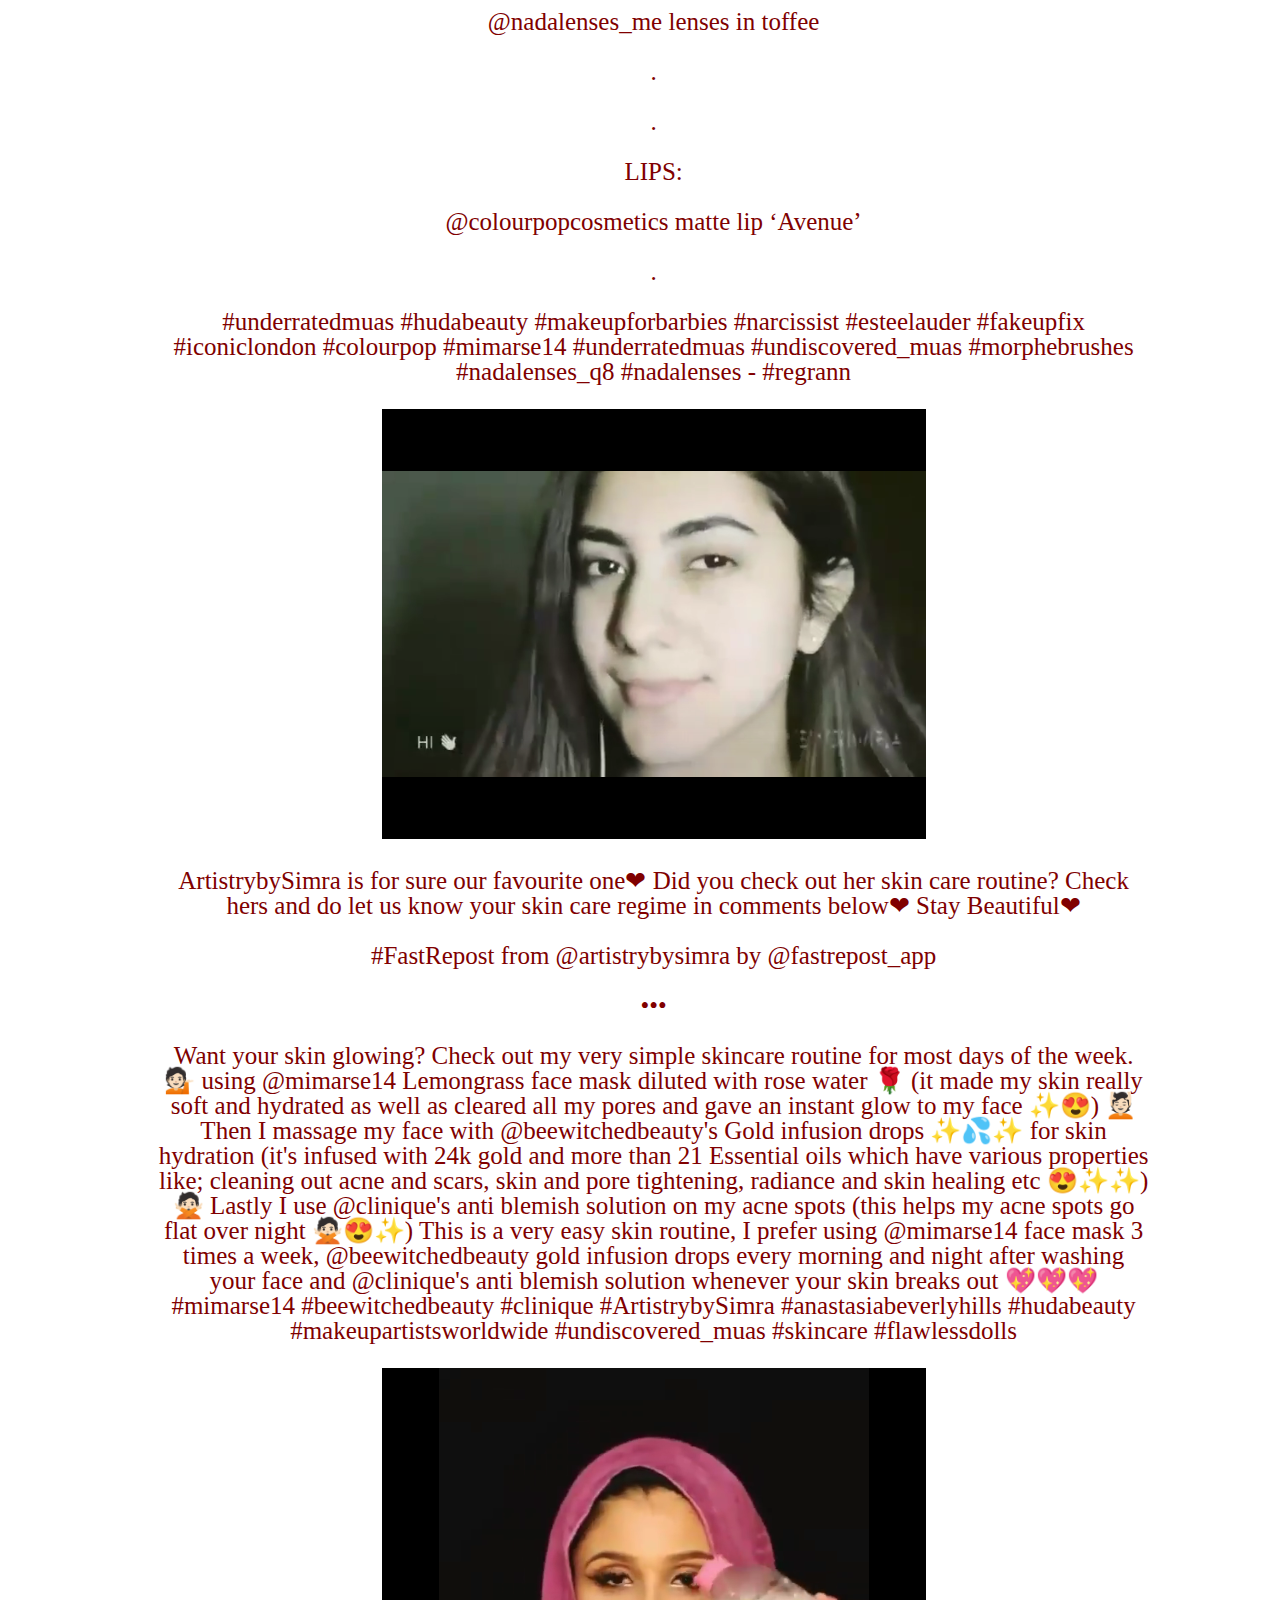
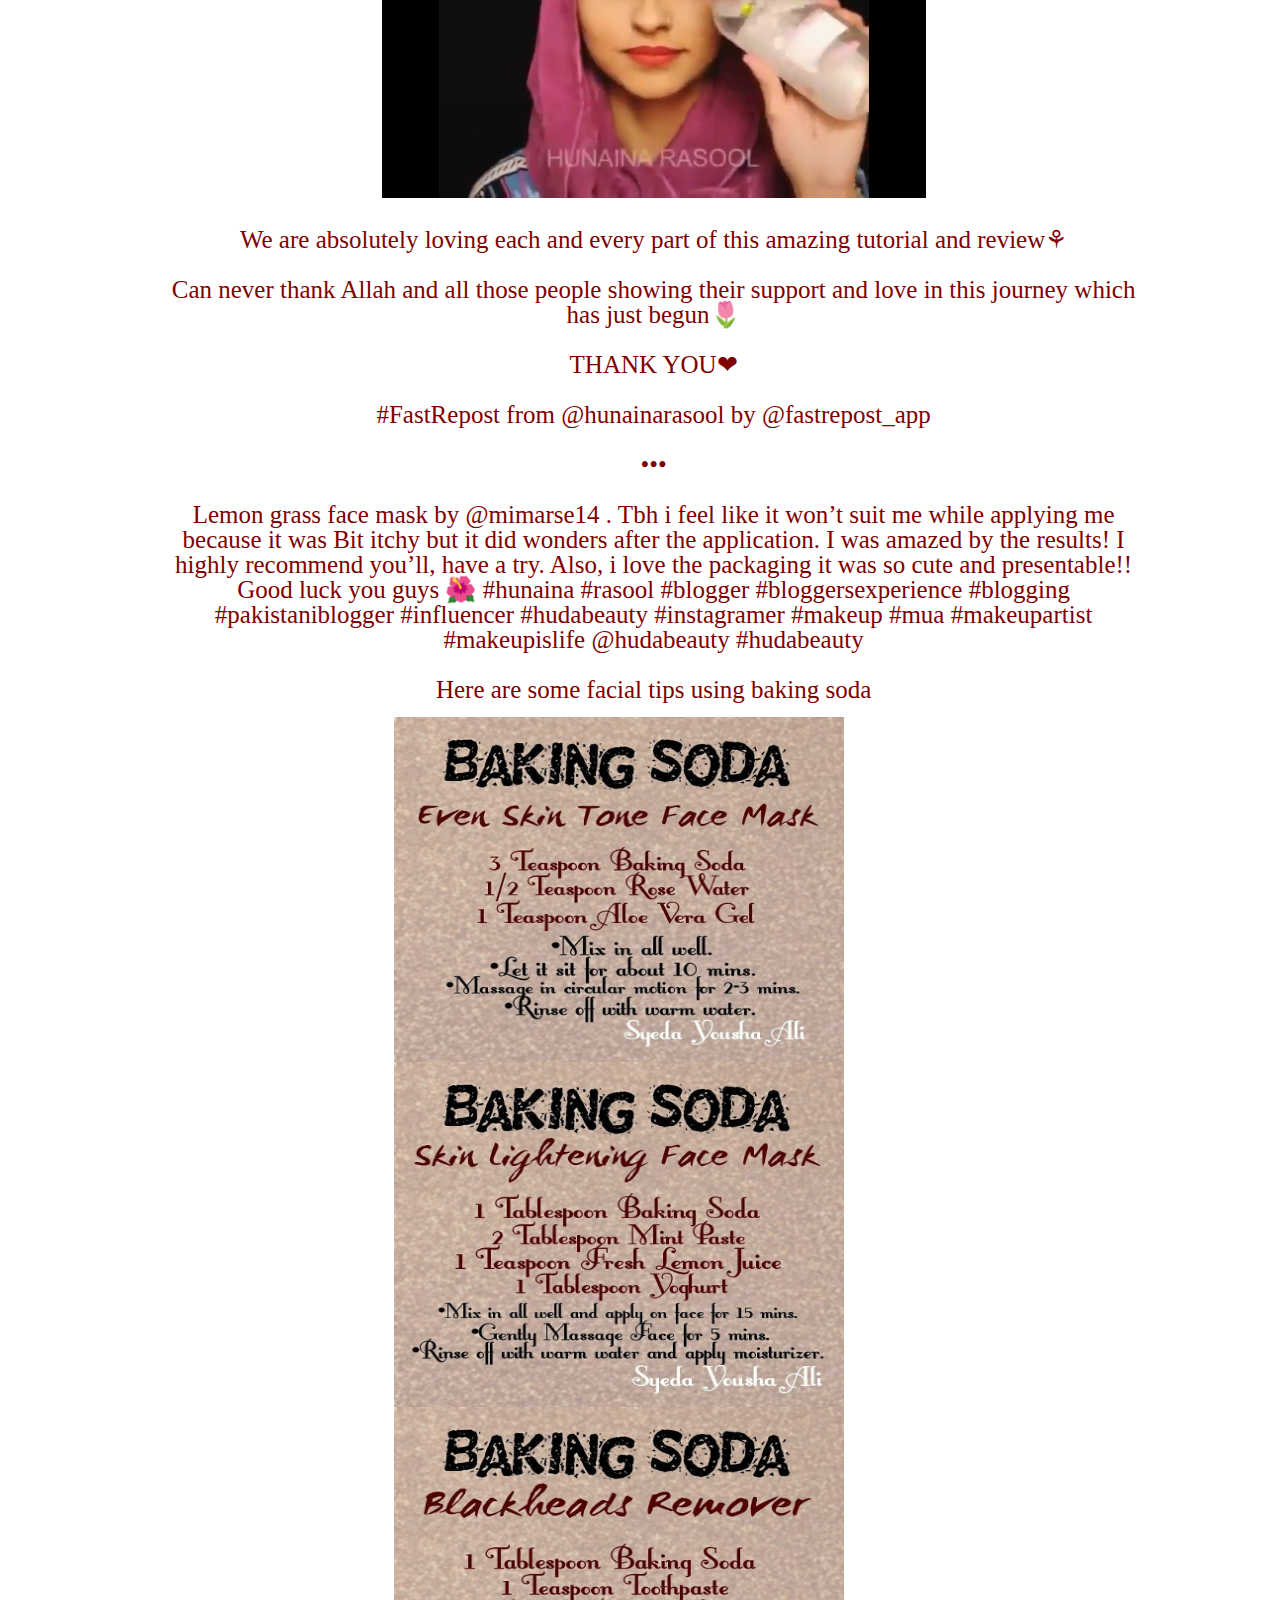
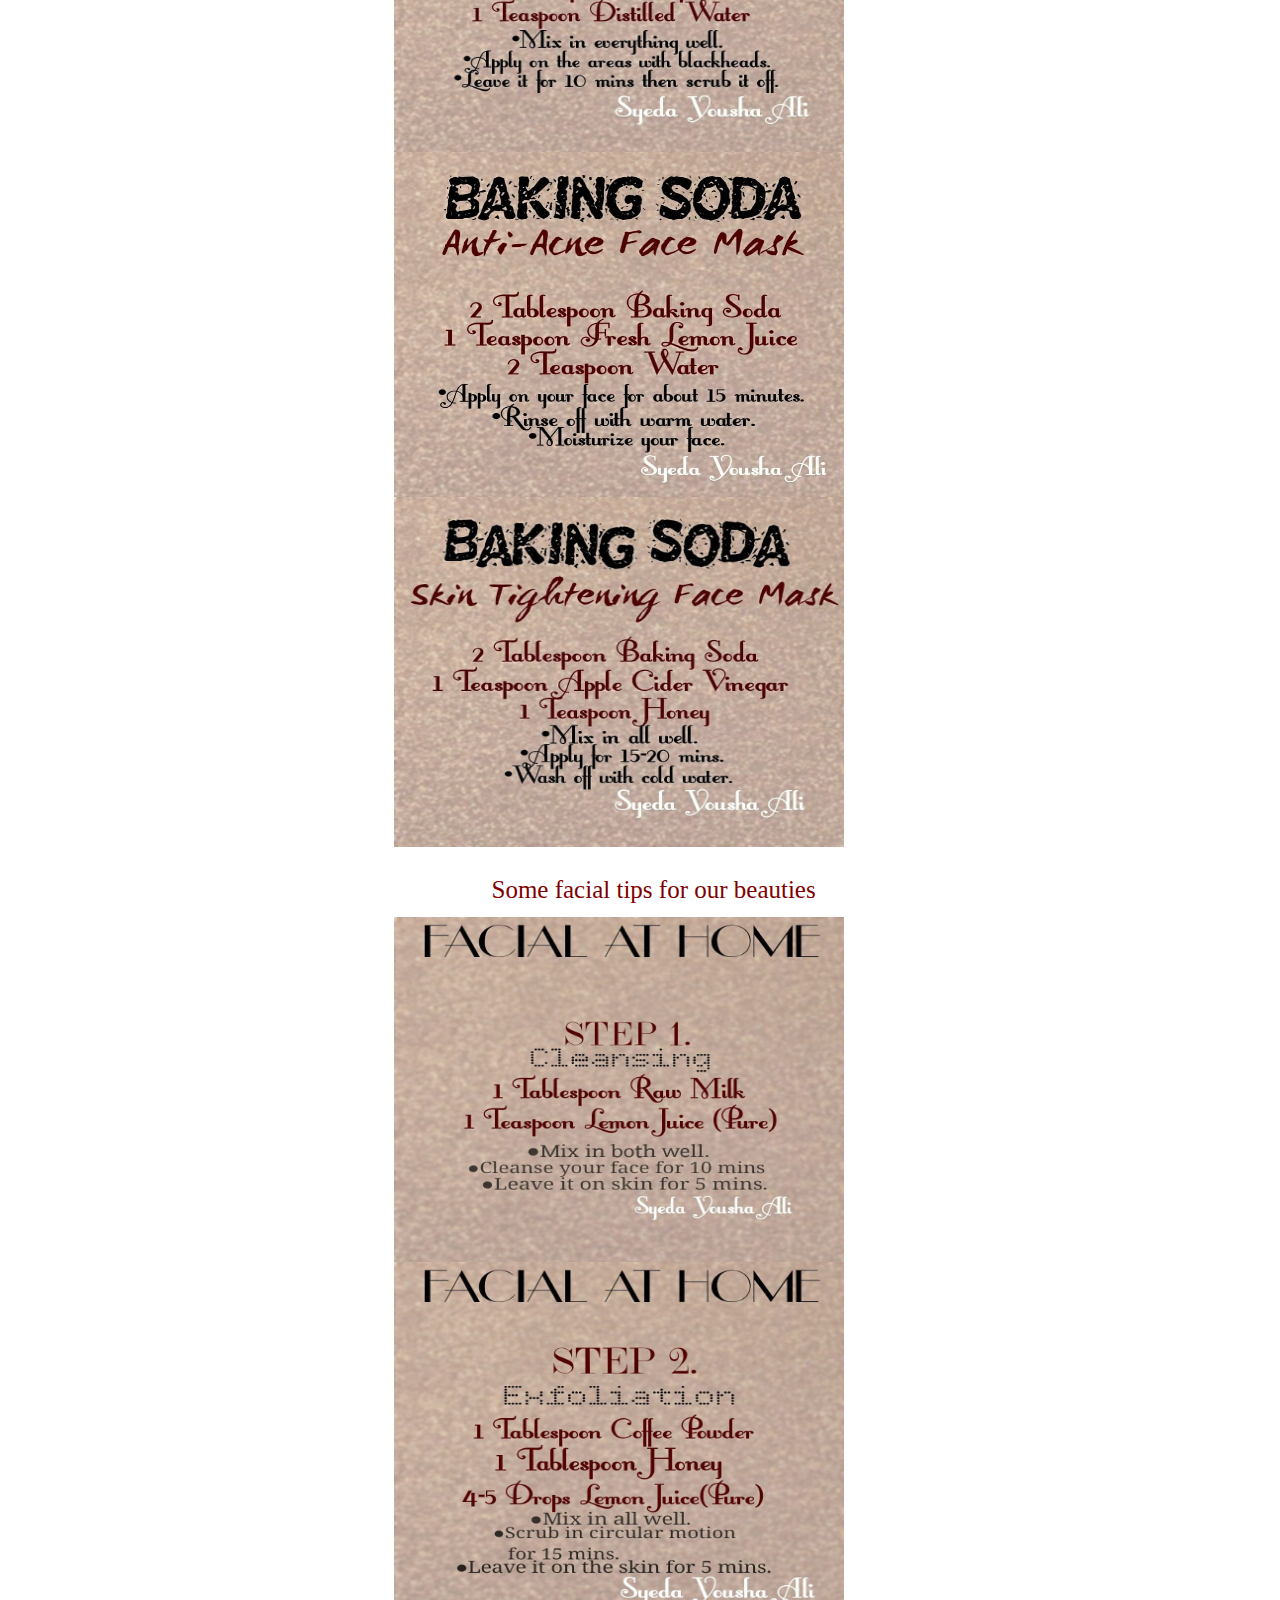
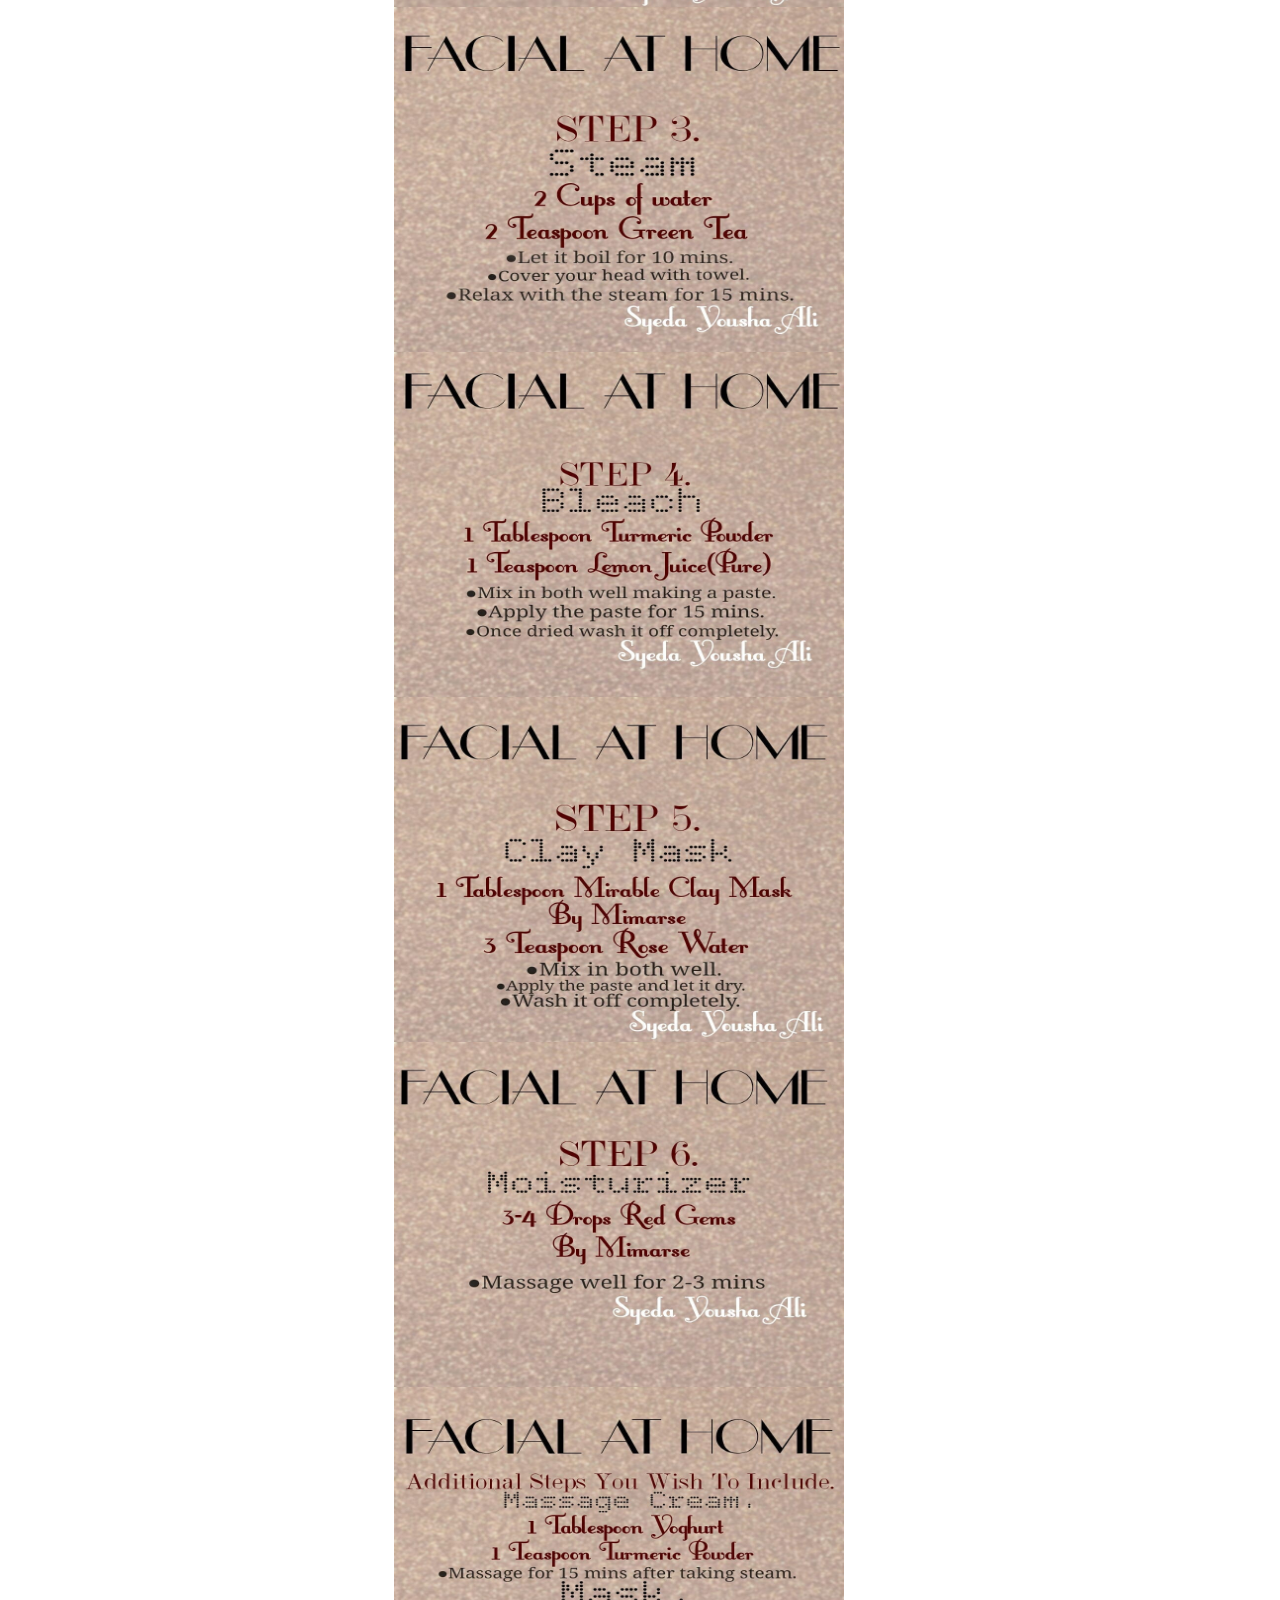
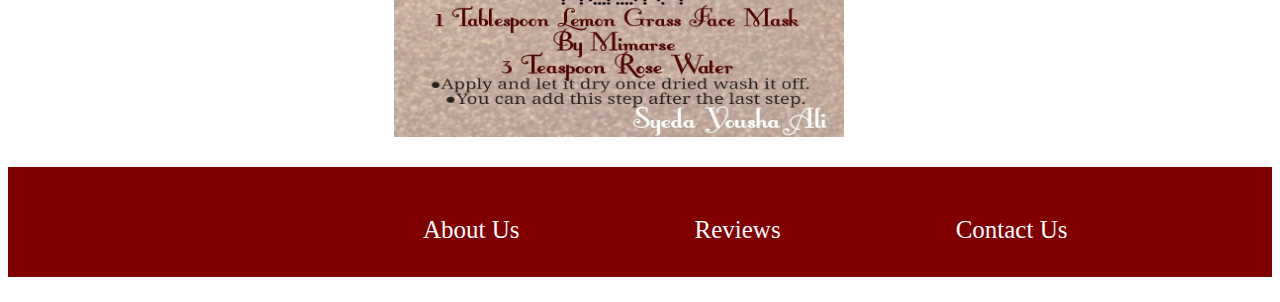
<file: tips.html>
<!DOCTYPE html>
<html>

<head>
    <meta charset="UTF-8">
    
     <title>Mimarse : Making you beatuiful</title>
    
    <link rel="icon" type="image/png" href="images/m1.png" />
    <link rel="stylesheet" href="css/main.css">
</head>

<body>
    <div class="social">  
    <ul>
                  <li><a href="https://www.instagram.com/mimarseskincare/?hl=en" target="_blank"><img src="images/social/insta.png" alt="insta" width="55px" height="55px"></a></li>
        <!-- <li><a href="https://github.com/SyedAbbas1" target="_blank"><img src="images/g.png" alt="g" width="55px" height="55px"></a></li>-->
            <li><a href="https://www.facebook.com/mimarse14/" target="_blank"><img src="images/social/faceb.png" alt="faceb" width="55px" height="55px"> </a></li>
               
                
              




            </ul>
    </div>
    
     <div class="medil">
        <p>The Better Skin The Better Us</p>
    </div>
    
    <div class="med">
        <img src="images/mim35.jpg" alt="mim35" width="420" height="270">
        </div>
    <div class="container">
        
        <div class="head">
            
            <img src="images/mim1.jpeg" alt="mim1" width="1100" height="400">
                   <!--     <h1> Syed Haider Abbas</h1> -->
         <!--   <img src="images/m2.png" alt="m2" width="700" height="300" --> 
            
            
            <ul>
            <li><a href="index.html" style="text-decoration:none">Home</a></li>
                <li><a href="resume.html" style="text-decoration:none">Shop</a></li>
                <!--  <li><a href="project.html">Projects</a></li> -->
                <li><a href="tips.html" style="text-decoration:none">Beauty Tips</a></li>





            </ul>
           

        </div>
        <div class="body">
            <!--  <img src="images/rev1.jpg" alt="rev1" width="600" height="400"> -->
            <embed src="images/revid.mp4" autostart="false" height="430" width="544" />
            <p>Tired of Acne prone skin? Breakouts? Hyper/pigmentation? </p>
            <p>Don't have to worry about anything! Our Adios Acne is there to rescue your skin👨‍✈️</p>
            <p>Thanking @linkayy for this amazing short video tutorial so glad she loved our Adios Acne🌟</p>

            <p>#FastRepost from @linkayy by @fastrepost_app</p>
            <p>•••</p>
<p>If you know me then you know that I LOVE face masks and I’m always on the hunt for a good face mask. The @mimarse14 Adios Anti Acne face mask is such a great face mask. It really helped me with the break outs I had after Ramadan because who says no to samosas and pakoras? It’ll also make your skin super smooth, clean your pores and if you have hyper pigmentation or eczema, it’ll treat that too. 
Mimarse has a decent variety of face masks so do check them out ♥️♥️</p>
            <embed src="images/revid2.mp4" autostart="false" height="430" width="544" />
           <p> How flawless @zainab_ayubb</p>
<p>is looking? She used our 'Red Gems-BEAUTIFYING SKIN SERUM' to achieve her flawless makeup look⚘</p>

<p>Regrann from @zainab_ayubb - Are you guys keeping yourself hydrated this Ramadan 💧💦</p>
<p>Couldn’t be serious with those lips 🤣<p>
<p>.</p>
<p>.</p>
<p>PRODUCTS USED-</p>
<p>FACE:</p>
<p>@mimarse14 red gems oil</p>
<p>@lagirlcosmetics orange corrector</p>
<p>@esteelauder foundation</p>
<p>@narsissist concealer in medium 1 custard</p> 
<p>@narsissist translucent powder</p>
<p>@iconic.london illuminater</p> 
<p>@iconic.london foundation brush</p>
<p>.</p>
<p>EYES:</p>
<p>@hudabeauty rose gold palette</p>
<p>@morphebrushes eye brushes</p>
<p>@nadalenses_me lenses in toffee</p>
<p>.</p>
<p>.</p>
<p>LIPS:</p>
<p>@colourpopcosmetics matte lip ‘Avenue’</p>
<p>.</p>
<p>#underratedmuas #hudabeauty #makeupforbarbies #narcissist #esteelauder #fakeupfix #iconiclondon #colourpop #mimarse14 #underratedmuas #undiscovered_muas #morphebrushes #nadalenses_q8 #nadalenses - #regrann</p>
             <embed src="images/revid3.mp4" autostart="false" height="430" width="544" />
          <p>  ArtistrybySimra is for sure our favourite one❤ Did you check out her skin care routine? Check hers and do let us know your skin care regime in comments below❤ Stay Beautiful❤</p>

<p>#FastRepost from @artistrybysimra by @fastrepost_app</p>
<p>•••</p>
<p>Want your skin glowing? Check out my very simple skincare routine for most days of the week. 💁🏻 using @mimarse14 Lemongrass face mask diluted with rose water 🌹 (it made my skin really soft and hydrated as well as cleared all my pores and gave an instant glow to my face  ✨😍)
💆🏻 Then I massage my face with @beewitchedbeauty's Gold infusion drops ✨💦✨ for skin hydration (it's infused with 24k gold and more than 21 Essential oils which have various properties like; cleaning out acne and scars, skin and pore tightening, radiance and skin healing etc  😍✨✨)
🙅🏻 Lastly I use @clinique's anti blemish solution on my acne spots (this helps my acne spots go flat over night 🙅🏻😍✨)
This is a very easy skin routine, I prefer using @mimarse14 face mask 3 times a week, @beewitchedbeauty gold infusion drops every morning and night after washing your face and @clinique's anti blemish solution whenever your skin breaks out 💖💖💖
#mimarse14 #beewitchedbeauty #clinique #ArtistrybySimra #anastasiabeverlyhills #hudabeauty #makeupartistsworldwide #undiscovered_muas #skincare #flawlessdolls</p>
            
            
            
            <embed src="images/revid4.mp4" autostart="false" height="430" width="544" />
          <p> We are absolutely loving each and every part of this amazing tutorial and review⚘</p> 
<p> Can never thank Allah and all those people showing their support and love in this journey which has just begun🌷</p> 
<p> THANK YOU❤</p> 

<p> #FastRepost from @hunainarasool by @fastrepost_app</p> 
<p> •••</p> 
<p> Lemon grass face mask by @mimarse14 . Tbh i feel like it won’t suit me while applying me because it was Bit itchy but it did wonders after the application. I was amazed by the results! I highly recommend you’ll, have a try. Also, i love the packaging it was so cute and presentable!! Good luck you guys 🌺 #hunaina #rasool #blogger #bloggersexperience #blogging #pakistaniblogger #influencer #hudabeauty #instagramer #makeup #mua #makeupartist #makeupislife @hudabeauty #hudabeauty</p> 
           <p>Here are some facial tips using baking soda</p>
         
            
        <img src="images/rev2.jpg" alt="mim35" width="450" height="350">
            <img src="images/rev3.jpg" alt="mim35" width="450" height="350">
             <img src="images/rev4.jpg" alt="mim35" width="450" height="350">
             <img src="images/rev5.jpg" alt="mim35" width="450" height="350">
             <img src="images/rev6.jpg" alt="mim35" width="450" height="350">
            
           <p>Some facial tips for our beauties</p>  
              <img src="images/rev11.jpg" alt="mim35" width="450" height="350">
              <img src="images/rev8.jpg" alt="mim35" width="450" height="350">
              <img src="images/rev10.jpg" alt="mim35" width="450" height="350">
              <img src="images/rev12.jpg" alt="mim35" width="450" height="350">
              <img src="images/rev13.jpg" alt="mim35" width="450" height="350">
              <img src="images/rev7.jpg" alt="mim35" width="450" height="350">
              <img src="images/rev9.jpg" alt="mim35" width="450" height="350">
        </div>


    </div>
</body>
<footer class="footer">
   
    <ul>
              <div>
        <li><a href="aboutus.html" style="text-decoration:none">About Us</a></li>
            <li><a href="review.html" style="text-decoration:none">Reviews</a></li> 
              <!--  <li><a href="project.html">Projects</a></li> -->
                <li><a href="Contactme.html" style="text-decoration:none">Contact Us</a></li>
        </div>
        </ul>
    
 
   
    
    </footer> 
    

</html>
</file>
<file: css/main.css>
body{
    /*background-image: url("../images/aq.jpg");*/
  <!--background-repeat: none; --> 
    

}
.container {
    /*border: 1px solid red;*/
    text-align: center;
    display: inline-block;
    /*box-shadow: 10px 10px 10px;*/
    width: 80%;
    margin-top: 100px;
    margin-left: 150px;
   /* background-color: maroon; */
      
}
.medil{
    text-decoration: inherit;
    font-family:fantasy,serif;
    color: maroon;
    margin-bottom: -60px;
    margin-top: 15px;
    padding-left: 130px;
    padding-top: 20px;
    font-size: 25pt;
    
        
}
.med img{
    margin-top: -60px;
    margin-bottom: -40px;
    padding-left: 840px;
}
.container img{
   
    padding-right: 70px;
    margin-top: -10px;
    margin-bottom: 1px;
    
}
.mak{
   /* background-color: maroon;*/
    
}
.body{
   word-wrap: break-word;
    font-family: georgia, times, serif;
    padding-right: 20px;
    font-size: 25px;
    line-height: 1;
      color: maroon;  
    
}


.head h1{
    
    font-family:sans-serif; 
     font-style:  normal;
    color: black;
    margin-top: -50px;
    margin-bottom: 2px;
    font-size: 35pt;
    margin-bottom: 10px;
    padding-left: 350px; 
    
}

.head h3{
    text-decoration: none;
    text-decoration-color: black;
}

/*.head {
    border: 1px solid red;
    display: inline-block;
    box-shadow: 10px 10px 10px;
    width: 80%;
    margin-left: 150px;
}*/

/*This is for menu*/

.head ul li {


    float: left;
    margin-left: 95px;
    list-style: none;
    color: maroon;
}

.head ul {

    margin-left:200px;
    padding-top: 50px;
    padding-bottom: 60px;

}

.body ul {
    
    margin-left: 200px;
    padding-top: 50px;
    padding-bottom: 60px;

}

.body ul li a {
    word-wrap: break-word;
    font-family: georgia, times, serif;
    padding-right: 20px;
    font-size: 25px;
    line-height: 1;
      color: maroon;
 
}


.header1 ul li a {
    word-wrap: break-word;
    font-family: georgia, times, serif;
    font-size: 25px;
    line-height: 1;
      color: maroon;
  
}




.head ul li a {
    word-wrap: break-word;
    font-family: georgia, times, serif;
    font-size: 25px;
    line-height: 1;
      color: maroon;
   
   
   
}

.head ul li a:hover {
    word-wrap: break-word;
    font-family: georgia, times, serif;
    font-size: 32px;
    line-height: 1;
      color: maroon;
    
}




/*this is for social*/
.social{
display: inline-block;
position: fixed;
    
}

.social ul li{

    list-style: none;
     padding-bottom: 70px;
}
.social a{
    text-decoration: none;
display: inline-block;
position: fixed;
   
    
}
.footer ul li {


    float: left;
    margin-left: 95px;
    list-style: none;
    color: white;
}

.footer ul {

    margin-left:200px;
    padding-top: 50px;
    padding-bottom: 60px;

}

.footer img{
     padding-left: 180px;
    margin-top: -20px;
    margin-bottom: 2px;
color: white;
}


.footer ul li {


    float: left;
    margin-left: 95px;
    list-style: none;
    color: white;
}

.footer ul {

    margin-left:200px;
    padding-top: 50px;
    padding-bottom: 60px;
    color: white;

}

.footer ul li a {
    word-wrap: break-word;
    font-family: georgia, times, serif;
    font-size: 25px;
    line-height: 1;
      color: white;
    
   padding-left: 80px;
   
   
}

.footer{
    background-color: maroon;
    text-decoration-color: white;
    word-wrap: break-word;
    font-family: georgia, times, serif;
    font-size: 25px;
    line-height: 1;
      color: white;
    
  
  
}
</file>
<file: css/resumestyle.css>
.column {
 flex: 25%;
  max-width: 25%;
  padding: 38px;
   color: maroon;
  
}

.body {
    display: inline-block;
    
   text-align: center;
    margin-top: 50px;
    margin-bottom: 20px;
    
    display: flex;
      
  flex-wrap: wrap;
  padding-left: 60px;
   
    
  
}
  .com{
        text-align: center;
      padding right: 20px;
        word-wrap: break-word;
    font-family: georgia, times, serif;
    font-size: 32px;
    line-height: 1;
      color: maroon;
    }

.column img {
  margin-top: 8px;
  vertical-align: baseline;
}

/* Responsive layout - makes a two column-layout instead of four columns */
@media screen and (max-width: 800px) {
  .column {
    flex: 33.33%;
    max-width: 100%;
  }
}
</file>
